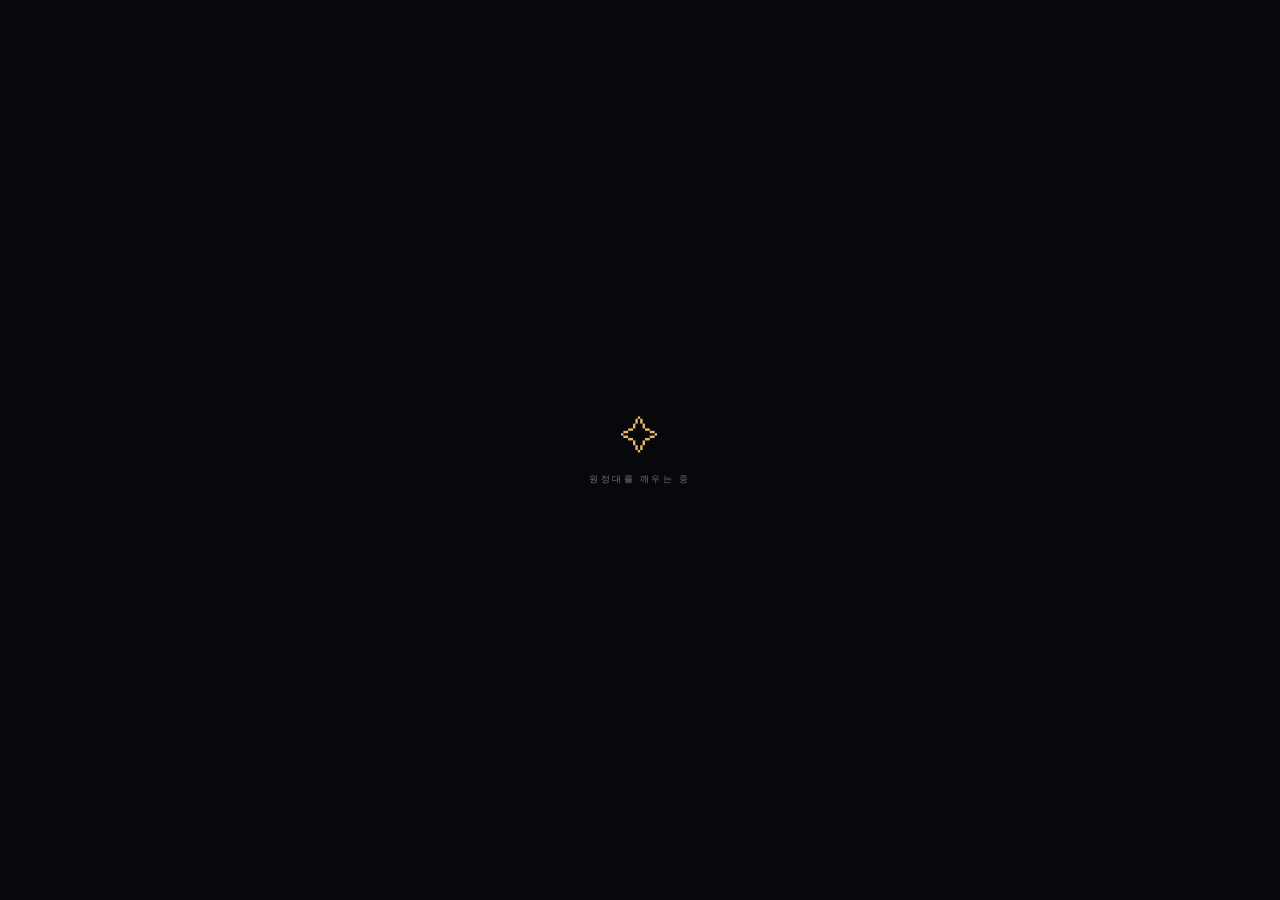
<file: index.html>
<!DOCTYPE html>
<html lang="ko">
<head>
  <meta charset="utf-8">
  <meta name="viewport" content="width=device-width, initial-scale=1, viewport-fit=cover, user-scalable=no">
  <meta name="theme-color" content="#08070c">
  <meta name="description" content="Aetherborne: Warband — 12 races, 12 base classes and specialist kits in a tile-based dungeon crawl with 6v6 turn-based combat.">
  <title>Aetherborne · Warband</title>
  <link rel="icon" href="data:,">
  <link rel="stylesheet" href="css/warband.css?v=3">
</head>
<body>
  <div id="app">
    <div class="ambient" aria-hidden="true">
      <div class="ambient-moon"></div>
      <div class="ambient-tower"></div>
      <div class="ambient-ridge"></div>
      <div class="ambient-embers" id="ambient-embers"></div>
      <div class="ambient-grain"></div>
    </div>

    <!-- ============================== TITLE ============================== -->
    <section id="screen-title" class="screen screen-title is-active" aria-label="Aetherborne Warband title">
      <header class="title-top">
        <div class="brand-mark"><span>✧</span> OMGITHUB ORIGINAL</div>
        <div class="title-top-actions">
          <button class="icon-btn" id="btn-sound" aria-label="Toggle sound" title="사운드">◖))</button>
          <a class="legacy-link" href="aetherborne.html" title="기존 Aetherborne 액션 모드">LEGACY ASCENT ↗</a>
        </div>
      </header>

      <main class="title-main">
        <div class="title-copy">
          <p class="eyebrow">TACTICAL DESCENT · 6 v 6</p>
          <h1 class="game-title">AETHER<span>BORNE</span></h1>
          <div class="title-rule"><span></span><em>W A R B A N D</em><span></span></div>
          <p class="title-blurb">
            열두 종족, 열두 기본 클래스, 그리고 그 위에 새겨지는 전문 키트.
            타일로 된 탑의 심장을 걸어 내려가며, 여섯 명의 원정대와 여섯 명의 공허 존재가
            턴을 주고받는 전장을 만드세요.
          </p>
          <div class="title-actions">
            <button class="btn btn-primary btn-large" id="btn-new" aria-label="Play">새 원정대 결성</button>
            <button class="btn btn-secondary btn-large" id="btn-continue" disabled>원정 계속</button>
            <button class="btn btn-ghost" id="btn-manual">전장 안내서</button>
          </div>
          <div class="title-features">
            <span><b>12</b> 종족</span>
            <span><b>12</b> 기본 클래스</span>
            <span><b>12</b> 대표 키트</span>
            <span><b>6 v 6</b> 턴제 전투</span>
          </div>
          <p class="title-note" id="title-note">탑은 아직 다음 원정대를 기다리고 있습니다.</p>
        </div>

        <aside class="title-preview" aria-label="Warband preview">
          <div class="preview-frame">
            <div class="preview-kicker">YOUR WARBAND</div>
            <div class="preview-sigils" id="title-sigils"></div>
            <div class="preview-caption">
              <b>여섯 개의 선택</b>
              <span>종족은 클래스를 막지 않습니다. 다만 능력치의 결이 효율을 바꿉니다.</span>
            </div>
            <div class="preview-stamp">12 · 12 · 12</div>
          </div>
          <div class="title-quote">“왕관은 정복자를 기다리지 않는다. 다음 걸음을 기다릴 뿐.”<span>— 길잡이의 서</span></div>
        </aside>
      </main>

      <footer class="title-footer">
        <span>WASD / 방향키 이동 · E 상호작용 · 1–4 전투 행동</span>
        <span>TOUCH READY</span>
        <span>v2.0 · WARBAND</span>
      </footer>
    </section>

    <!-- ============================== CREATION ============================== -->
    <section id="screen-create" class="screen screen-create" aria-label="Character creation">
      <header class="create-header">
        <div class="brand-small">AETHERBORNE <span>WARBAND</span></div>
        <div class="step-track" id="step-track"></div>
        <button class="icon-btn" id="btn-create-close" aria-label="Close creation">×</button>
      </header>

      <main class="create-layout">
        <div class="create-main">
          <div class="create-heading-wrap">
            <p class="eyebrow" id="create-eyebrow">STEP 01</p>
            <h2 id="create-heading">종족 선택</h2>
            <p id="create-sub">혈통은 능력치의 결을 정합니다. 어떤 클래스도 선택할 수 있습니다.</p>
          </div>
          <div id="create-grid" class="create-grid"></div>
          <div id="create-extra" class="create-extra"></div>
        </div>
        <aside class="detail-panel" id="create-detail" aria-live="polite"></aside>
      </main>

      <footer class="create-footer">
        <button id="btn-create-back" class="btn btn-ghost">이전</button>
        <div class="create-hint" id="create-hint"></div>
        <button id="btn-create-next" class="btn btn-primary">다음</button>
      </footer>
    </section>

    <!-- ============================== PARTY ============================== -->
    <section id="screen-party" class="screen screen-party" aria-label="Warband formation">
      <header class="party-header">
        <div class="brand-small">AETHERBORNE <span>WARBAND</span></div>
        <div class="party-count" id="party-count">0 / 6</div>
        <button class="icon-btn" id="btn-party-close" aria-label="Return to title">×</button>
      </header>

      <main class="party-layout">
        <section class="formation-panel">
          <div class="panel-heading">
            <p class="eyebrow">STEP 06 · PARTY PLACEMENT</p>
            <h2>원정대 배치</h2>
            <p>빈 슬롯을 눌러 대원을 모집하세요. 채워진 슬롯을 누른 뒤 다른 슬롯을 누르면 이동하거나 교체합니다.</p>
          </div>
          <div class="formation-board" id="formation-board"></div>
          <div class="formation-legend">
            <span><i class="dot dot-front"></i> 전열 · 근접 적의 우선 표적</span>
            <span><i class="dot dot-mid"></i> 중열 · 균형</span>
            <span><i class="dot dot-back"></i> 후열 · 근접 공격 회피</span>
          </div>
        </section>

        <aside class="party-side">
          <div class="panel-heading compact">
            <p class="eyebrow">MUSTER</p>
            <h2>대원 명부</h2>
          </div>
          <div class="party-roster" id="party-roster"></div>
          <div class="party-detail" id="party-detail"></div>
        </aside>
      </main>

      <footer class="party-footer">
        <button class="btn btn-ghost" id="btn-party-back">처음으로</button>
        <div class="party-footer-actions">
          <button class="btn btn-secondary" id="btn-autofill">용병으로 채우기</button>
          <button class="btn btn-secondary" id="btn-recruit">대원 모집</button>
          <button class="btn btn-primary" id="btn-begin">던전 진입</button>
        </div>
      </footer>
    </section>

    <!-- ============================== DUNGEON ============================== -->
    <section id="screen-dungeon" class="screen screen-dungeon" aria-label="Dungeon exploration">
      <div class="dungeon-shell">
        <header class="dungeon-top">
          <div class="dungeon-floor">
            <p class="eyebrow" id="dungeon-floor-kicker">FLOOR 01</p>
            <h2 id="dungeon-floor-name">잿빛 금고</h2>
            <p id="dungeon-floor-desc">식은 화로와 부서진 사슬이 늘어선 첫 번째 층.</p>
          </div>
          <div class="dungeon-objective">
            <span class="objective-label">목표</span>
            <b id="dungeon-objective">조우 3 / 3</b>
          </div>
          <div class="dungeon-resources">
            <span class="resource"><b id="dungeon-gold">0</b> 금화</span>
            <span class="resource"><b id="dungeon-potions">2</b> 회복약</span>
            <button class="icon-btn small" id="btn-dungeon-manual" aria-label="Field manual">?</button>
            <button class="icon-btn small" id="btn-abandon" aria-label="Abandon run">×</button>
          </div>
        </header>

        <div class="dungeon-stage" id="dungeon-stage">
          <canvas id="dungeon-canvas" aria-label="Tile dungeon map"></canvas>
          <div class="dungeon-vignette" aria-hidden="true"></div>
          <div class="dungeon-toast hidden" id="dungeon-toast"></div>
          <div class="dungeon-legend">
            <span><i class="legend-dot legend-encounter"></i> 조우</span>
            <span><i class="legend-dot legend-chest"></i> 보물</span>
            <span><i class="legend-dot legend-shrine"></i> 성소</span>
            <span><i class="legend-dot legend-stairs"></i> 계단</span>
          </div>
          <div class="minimap-wrap">
            <canvas id="minimap" width="150" height="104" aria-label="Minimap"></canvas>
            <span id="minimap-label">FLOOR 1</span>
          </div>
          <div class="dungeon-controls" id="dungeon-controls">
            <div class="dpad">
              <button class="dpad-btn up" data-dir="up" aria-label="Move up">▲</button>
              <button class="dpad-btn left" data-dir="left" aria-label="Move left">◀</button>
              <button class="dpad-btn down" data-dir="down" aria-label="Move down">▼</button>
              <button class="dpad-btn right" data-dir="right" aria-label="Move right">▶</button>
            </div>
            <button class="interact-btn" id="btn-interact" aria-label="Interact">E<small>상호작용</small></button>
          </div>
        </div>

        <footer class="party-bar" id="party-bar" aria-label="Party status"></footer>
      </div>
    </section>

    <!-- ============================== BATTLE ============================== -->
    <section id="screen-battle" class="screen screen-battle" aria-label="Turn-based battle">
      <div class="battle-shell">
        <header class="battle-top">
          <div class="battle-round-box"><span>ROUND</span><b id="battle-round">1</b></div>
          <div class="turn-order-wrap">
            <span class="turn-label">TURN ORDER</span>
            <div class="turn-order" id="turn-order"></div>
          </div>
          <div class="battle-top-actions">
            <button class="icon-btn small" id="btn-battle-manual" aria-label="Field manual">?</button>
            <button class="icon-btn small" id="btn-battle-log" aria-label="Toggle log">≡</button>
          </div>
        </header>

        <main class="battlefield">
          <section class="battle-side allies-side">
            <div class="side-label"><span>YOUR WARBAND</span><b>아군</b></div>
            <div class="unit-grid" id="ally-units"></div>
          </section>

          <div class="battle-center">
            <div class="battle-round-banner" id="round-banner">ROUND 1</div>
            <div class="battle-message" id="battle-message">전투 준비</div>
            <div class="battle-fx" id="battle-fx" aria-hidden="true"></div>
          </div>

          <section class="battle-side enemies-side">
            <div class="side-label"><span>HOLLOWED</span><b>적군</b></div>
            <div class="unit-grid" id="enemy-units"></div>
          </section>
        </main>

        <footer class="battle-bottom">
          <div class="active-card" id="active-card"></div>
          <div class="action-panel" id="action-panel"></div>
          <div class="battle-log" id="battle-log" aria-live="polite"></div>
        </footer>
      </div>
    </section>

    <!-- ============================== OVERLAY / TOASTS ============================== -->
    <div id="overlay" class="overlay hidden" role="dialog" aria-modal="true">
      <div class="overlay-card" id="overlay-card"></div>
    </div>
    <div id="toasts" class="toasts" aria-live="polite"></div>

    <div id="boot" class="boot">
      <div class="boot-mark">✧</div>
      <p>원정대를 깨우는 중</p>
    </div>
  </div>

  <script type="module" src="js/warband/main.js"></script>
</body>
</html>
</file>
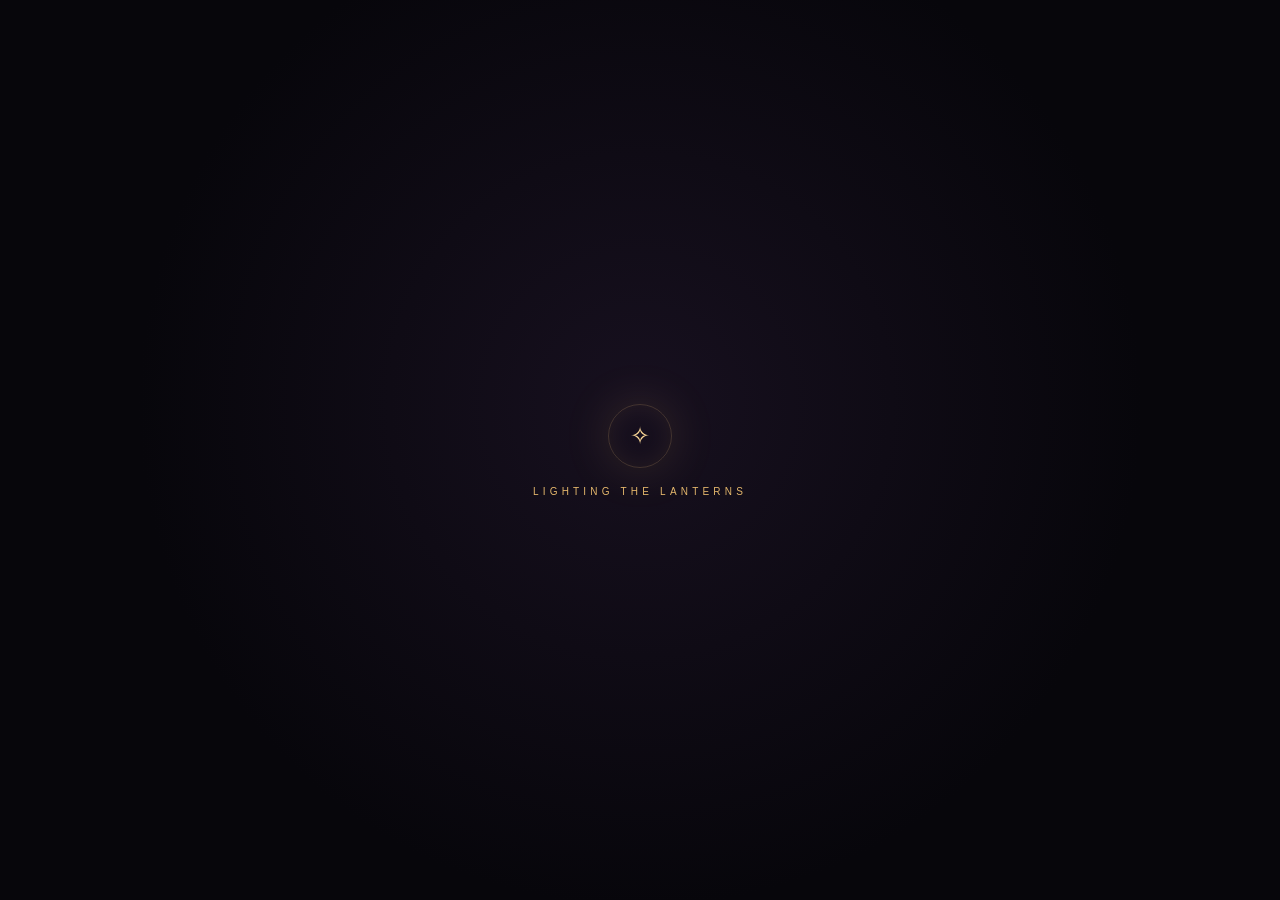
<file: aetherborne.html>
<!DOCTYPE html>
<html lang="en">
<head>
  <meta charset="utf-8">
  <meta name="viewport" content="width=device-width, initial-scale=1, viewport-fit=cover, user-scalable=no">
  <meta name="theme-color" content="#08070c">
  <meta name="description" content="Aetherborne: The Hollow Crown — a hand-crafted roguelite action RPG about climbing a haunted fantasy tower.">
  <link rel="icon" href="data:,">
  <title>Aetherborne · The Hollow Crown</title>
  <link rel="stylesheet" href="css/style.css?v=1">
</head>
<body>
  <div id="game-root">
    <canvas id="game-canvas" aria-label="Aetherborne game area"></canvas>
    <div id="world-fx" aria-hidden="true">
      <div id="vignette"></div>
      <div id="damage-flash"></div>
    </div>

    <div id="hud" class="hidden" aria-live="polite">
      <div class="hud-top">
        <div class="hunter-hud">
          <div class="rank-seal" id="hud-rank">D</div>
          <div class="hunter-vitals">
            <div class="hunter-line">
              <span class="hunter-name" id="hud-hunter-name">Lyra Vane</span>
              <span class="hunter-tag">HUNTER LICENSE</span>
            </div>
            <div class="bar hp-bar" title="Health">
              <div class="bar-fill" id="hp-fill"></div>
              <div class="bar-chips" id="hp-chips"></div>
              <span class="bar-text" id="hp-text">100 / 100</span>
            </div>
            <div class="bar aether-bar" title="Aether">
              <div class="bar-fill" id="aether-fill"></div>
              <span class="bar-text" id="aether-text">60 / 60</span>
            </div>
            <div class="boon-strip" id="boon-strip"></div>
          </div>
        </div>

        <div class="floor-hud">
          <div class="floor-kicker">ASCENSION</div>
          <div class="floor-number" id="floor-number">FLOOR 01</div>
          <div class="floor-theme" id="floor-theme">The Cinder Vaults</div>
          <div class="seal-track"><div class="seal-fill" id="seal-fill"></div></div>
          <div class="seal-text" id="seal-text">SEAL 0 / 3</div>
        </div>

        <div class="hud-right">
          <div class="shard-balance"><span class="shard-glyph">✧</span><span id="shard-count">0</span><span class="shard-label">SHARDS</span></div>
          <div class="map-wrap">
            <canvas id="minimap" width="164" height="128" aria-label="Floor map"></canvas>
            <div class="map-room-name" id="map-room-name">Threshold</div>
          </div>
        </div>
      </div>

      <div id="boss-hud" class="boss-hud hidden">
        <div class="boss-identity">
          <span class="boss-kicker">GUARDIAN</span>
          <span class="boss-name" id="boss-name">The Ashen Warden</span>
        </div>
        <div class="boss-bar"><div id="boss-fill"></div><div id="boss-delayed"></div></div>
        <div class="boss-phase" id="boss-phase">PHASE I</div>
      </div>

      <div class="contract-chip" id="contract-chip">
        <span class="contract-mark">✦</span>
        <div>
          <span class="contract-label">ACTIVE CONTRACT</span>
          <span class="contract-title" id="contract-title">Cull the Hollow</span>
        </div>
        <span class="contract-progress" id="contract-progress">0 / 12</span>
      </div>

      <div class="toast-stack" id="toasts"></div>

      <div class="interact-prompt hidden" id="interact-prompt">
        <span class="keycap" id="interact-key">E</span>
        <span id="interact-text">Open</span>
      </div>

      <div class="ability-bar" id="ability-bar">
        <div class="ability" data-ability="attack"><span class="ability-icon">⚔</span><span class="ability-name">STRIKE</span><span class="ability-key">LMB</span></div>
        <div class="ability" data-ability="dash"><span class="ability-icon">➤</span><span class="ability-name">DASH</span><span class="ability-key">SPACE</span><div class="cooldown-mask" id="dash-cd"></div></div>
        <div class="ability" data-ability="lance"><span class="ability-icon">✦</span><span class="ability-name">LANCE</span><span class="ability-key">RMB</span><div class="cooldown-mask" id="lance-cd"></div></div>
        <div class="ability" data-ability="nova"><span class="ability-icon">☄</span><span class="ability-name">NOVA</span><span class="ability-key">Q</span><div class="cooldown-mask" id="nova-cd"></div></div>
        <div class="ability" data-ability="interact"><span class="ability-icon">◈</span><span class="ability-name">USE</span><span class="ability-key">E</span></div>
      </div>

      <button class="icon-button pause-button" data-action="pause" aria-label="Pause game">Ⅱ</button>

      <div class="touch-controls" id="touch-controls" aria-hidden="false">
        <div class="joystick-zone" id="joystick-zone">
          <div class="joystick-ring"><div class="joystick-knob" id="joystick-knob"></div></div>
          <span class="joystick-hint">MOVE</span>
        </div>
        <div class="touch-buttons">
          <button class="touch-btn touch-nova" data-touch="nova" aria-label="Aether Nova">☄</button>
          <button class="touch-btn touch-lance" data-touch="lance" aria-label="Aether Lance">✦</button>
          <button class="touch-btn touch-dash" data-touch="dash" aria-label="Dash">➤</button>
          <button class="touch-btn touch-attack" data-touch="attack" aria-label="Attack">⚔</button>
          <button class="touch-btn touch-interact" data-touch="interact" aria-label="Interact">◈</button>
        </div>
      </div>
    </div>

    <section id="title-screen" class="screen title-screen">
      <div class="title-grain" aria-hidden="true"></div>
      <header class="title-topbar">
        <div class="brand-mark"><span>✧</span> OMGITHUB ORIGINAL</div>
        <div class="title-tools">
          <button class="icon-button" data-action="toggle-sound" id="sound-toggle-title" aria-label="Toggle sound">◖))</button>
        </div>
      </header>

      <div class="title-layout">
        <div class="title-copy">
          <p class="eyebrow">A ROGUELITE ACTION RPG</p>
          <h1 class="game-title">AETHER<span>BORNE</span></h1>
          <div class="title-rule"><span></span><em>THE HOLLOW CROWN</em><span></span></div>
          <p class="title-blurb">The tower has swallowed a thousand hunters. Its crown is still hungry. Climb as Lyra Vane, forge a hunter’s license, and carve a path through floors that never repeat.</p>
          <div class="title-actions">
            <button class="primary-button" data-action="quickplay">Play</button>
            <button class="secondary-button" data-action="open-hub">Hunter’s Sanctum</button>
          </div>
          <p class="continue-line" id="continue-line">Begin a new ascent at Floor 1.</p>
          <div class="control-hints">
            <span><b>WASD</b> move</span><span><b>MOUSE</b> aim &amp; strike</span><span><b>SPACE</b> dash</span><span><b>Q</b> nova</span>
          </div>
        </div>
        <div class="title-scroll">
          <div class="license-preview" id="title-license">
            <div class="license-topline"><span>HUNTER’S LICENSE</span><span>HV-0713</span></div>
            <div class="license-body">
              <div class="license-seal" id="title-rank-seal">D</div>
              <div>
                <h2>LYRA VANE</h2>
                <p>Last licensed hunter of the Low Ward.</p>
              </div>
            </div>
            <div class="license-stats">
              <span><b id="title-checkpoint">01</b> checkpoint</span>
              <span><b id="title-runs">0</b> ascents</span>
              <span><b id="title-bosses">0</b> guardians</span>
            </div>
            <div class="license-rune">✧</div>
          </div>
          <div class="title-aside">“There is no summit. Only the next door.”<span>— Wayfarer’s Creed</span></div>
        </div>
      </div>

      <footer class="title-footer">
        <span>MOUSE + KEYBOARD · TOUCH SUPPORTED</span>
        <span>ESC TO PAUSE</span>
        <span>v1.0 · THE FIRST ASCENT</span>
      </footer>
    </section>

    <section id="hub-screen" class="screen hub-screen hidden" aria-label="Hunter's Sanctum">
      <div class="hub-shell">
        <header class="hub-header">
          <div class="hub-brand">
            <span class="brand-glyph">✧</span>
            <div><h2>THE WAYFARER’S REST</h2><p>Sanctum above the first seal</p></div>
          </div>
          <div class="hub-currency"><span>✧</span><b id="hub-shards">0</b><em>AETHER SHARDS</em></div>
          <button class="icon-button" data-action="close-hub" aria-label="Close sanctum">×</button>
        </header>

        <div class="hub-layout">
          <aside class="hunter-card" id="hunter-card">
            <div class="hunter-portrait">
              <div class="portrait-moon"></div>
              <div class="portrait-silhouette"><i></i><b></b><span></span></div>
              <div class="portrait-rank" id="hub-rank-seal">D</div>
            </div>
            <div class="hunter-card-body">
              <span class="card-kicker">LICENSED HUNTER</span>
              <h3>Lyra Vane</h3>
              <p id="hub-rank-title">Novice Hunter</p>
              <div class="xp-line"><div id="hub-xp-fill"></div></div>
              <div class="xp-labels"><span id="hub-xp-label">0 / 250 XP</span><span id="hub-rank-next">NEXT: C</span></div>
              <div class="hunter-mini-stats">
                <span><b id="hub-best">1</b>BEST FLOOR</span>
                <span><b id="hub-kills">0</b>DENIZENS</span>
                <span><b id="hub-bosses">0</b>GUARDIANS</span>
              </div>
            </div>
          </aside>

          <nav class="hub-nav" aria-label="Sanctum sections">
            <button data-hub-tab="descent" class="active">Descend</button>
            <button data-hub-tab="license">License</button>
            <button data-hub-tab="forge">Forge</button>
            <button data-hub-tab="contracts">Contracts</button>
            <button data-hub-tab="codex">Field Manual</button>
          </nav>

          <main class="hub-main" id="hub-content"></main>
        </div>
      </div>
    </section>

    <section id="boon-screen" class="screen overlay-screen hidden" aria-label="Choose an Aether Mark">
      <div class="boon-shell">
        <p class="eyebrow">THE TOWER OFFERS</p>
        <h2>Choose an Aether Mark</h2>
        <p class="boon-sub">Marks last until death. Stack them to define this ascent.</p>
        <div class="boon-cards" id="boon-cards"></div>
        <p class="boon-foot">AETHER MARK <span id="boon-count-label">I</span> · CHOOSE ONE</p>
      </div>
    </section>

    <section id="pause-screen" class="screen overlay-screen hidden" aria-label="Paused">
      <div class="pause-shell">
        <p class="eyebrow">THE TOWER WAITS</p>
        <h2>Ascent Paused</h2>
        <div class="pause-stats" id="pause-stats"></div>
        <div class="pause-settings">
          <button class="setting-row" data-action="toggle-sound"><span>Sound effects</span><b id="setting-sound">ON</b></button>
          <button class="setting-row" data-action="toggle-music"><span>Ambient score</span><b id="setting-music">ON</b></button>
          <button class="setting-row" data-action="toggle-shake"><span>Screen shake</span><b id="setting-shake">ON</b></button>
        </div>
        <div class="pause-actions">
          <button class="primary-button" data-action="resume">Resume</button>
          <button class="secondary-button" data-action="abandon">Return to Sanctum</button>
        </div>
        <p class="pause-note">Returning to the Sanctum banks your shards and contract progress, but ends this ascent.</p>
      </div>
    </section>

    <section id="result-screen" class="screen overlay-screen hidden" aria-label="Run result">
      <div class="result-shell">
        <p class="eyebrow" id="result-kicker">THE ASCENT ENDS</p>
        <h2 id="result-title">Fallen at Floor 3</h2>
        <p class="result-sub" id="result-sub">The tower keeps what it kills.</p>
        <div class="result-grid" id="result-grid"></div>
        <div class="result-columns" id="result-columns"></div>
        <div class="result-actions">
          <button class="primary-button" data-action="retry">Ascend Again</button>
          <button class="secondary-button" data-action="open-hub">Return to Sanctum</button>
        </div>
      </div>
    </section>

    <div id="tutorial" class="tutorial-card hidden">
      <div class="tutorial-top"><span>FIELD NOTES</span><button data-action="dismiss-tutorial" aria-label="Dismiss">×</button></div>
      <h3>Survive the first hall</h3>
      <div class="tutorial-grid">
        <div><b>WASD</b><span>Move through the hall.</span></div>
        <div><b>LMB</b><span>Strike with your blade. Hold to combo.</span></div>
        <div><b>SPACE</b><span>Dash through danger. Brief invulnerability.</span></div>
        <div><b>RMB / K</b><span>Aether Lance: a piercing ranged bolt.</span></div>
        <div><b>Q</b><span>Aether Nova: a close-range blast.</span></div>
        <div><b>E</b><span>Open hoards, shrines, and stair gates.</span></div>
      </div>
    </div>

    <div id="loading-screen">
      <div class="loading-mark">✧</div>
      <p>LIGHTING THE LANTERNS</p>
    </div>
  </div>
  <script type="module" src="js/main.js"></script>
</body>
</html>
</file>
<file: css/warband.css>
/* Aetherborne: Warband — tactical descent UI */
:root {
  --bg: #08070c;
  --bg-2: #0d0b13;
  --panel: #121019;
  --panel-2: #191522;
  --panel-3: #211a2b;
  --ink: #f2eadb;
  --ink-soft: #d6c9bc;
  --muted: #a79cae;
  --muted-2: #776d80;
  --gold: #e7b96a;
  --gold-bright: #f7d99a;
  --gold-dim: rgba(231, 185, 106, 0.16);
  --rose: #f07d8b;
  --rose-dim: rgba(240, 125, 139, 0.14);
  --teal: #79e0c0;
  --teal-dim: rgba(121, 224, 192, 0.12);
  --violet: #a997ff;
  --line: rgba(231, 185, 106, 0.18);
  --line-soft: rgba(255, 255, 255, 0.075);
  --shadow: 0 26px 90px rgba(0, 0, 0, 0.58);
  --font-display: "Palatino Linotype", "Book Antiqua", Georgia, "Noto Serif KR", serif;
  --font-ui: "Trebuchet MS", "Apple SD Gothic Neo", "Malgun Gothic", "Noto Sans KR", sans-serif;
}

* { box-sizing: border-box; }
html, body { height: 100%; margin: 0; }
body {
  background: var(--bg);
  color: var(--ink);
  font-family: var(--font-ui);
  overflow: hidden;
  -webkit-font-smoothing: antialiased;
  text-rendering: optimizeLegibility;
}
button, input { font: inherit; color: inherit; }
button { border: 0; background: none; cursor: pointer; }
button:disabled { cursor: not-allowed; }
a { color: inherit; }
h1, h2, h3, h4, p { margin: 0; }
::selection { background: rgba(231, 185, 106, 0.28); color: #fff; }
.hidden { display: none !important; }
.sr-only {
  position: absolute; width: 1px; height: 1px; padding: 0; margin: -1px;
  overflow: hidden; clip: rect(0, 0, 0, 0); white-space: nowrap; border: 0;
}

/* ---------- ambient backdrop ---------- */
.ambient {
  position: fixed;
  inset: 0;
  z-index: 0;
  overflow: hidden;
  pointer-events: none;
  background:
    radial-gradient(ellipse at 74% 8%, rgba(231, 185, 106, 0.11), transparent 42%),
    radial-gradient(ellipse at 18% 82%, rgba(111, 86, 176, 0.12), transparent 52%),
    linear-gradient(180deg, #0a0810 0%, #08070c 58%, #06050a 100%);
}
.ambient-moon {
  position: absolute;
  top: -8vh;
  right: 12vw;
  width: 28vw;
  height: 28vw;
  min-width: 250px;
  min-height: 250px;
  border-radius: 50%;
  background: radial-gradient(circle at 38% 36%, rgba(255, 236, 199, 0.42), rgba(231, 185, 106, 0.1) 38%, transparent 68%);
  filter: blur(8px);
  opacity: 0.7;
}
.ambient-tower {
  position: absolute;
  left: 50%;
  bottom: -2vh;
  width: min(44vw, 560px);
  height: 88vh;
  transform: translateX(-50%);
  background: linear-gradient(180deg, rgba(40, 30, 52, 0.62), rgba(13, 11, 19, 0.92) 72%);
  clip-path: polygon(42% 0, 58% 0, 58% 7%, 66% 7%, 66% 16%, 74% 16%, 74% 31%, 82% 31%, 82% 48%, 92% 48%, 92% 100%, 8% 100%, 8% 48%, 18% 48%, 18% 31%, 26% 31%, 26% 16%, 34% 16%, 34% 7%, 42% 7%);
  opacity: 0.5;
  filter: drop-shadow(0 0 70px rgba(231, 185, 106, 0.06));
}
.ambient-tower::before {
  content: "";
  position: absolute;
  inset: 0;
  background: repeating-linear-gradient(90deg, transparent 0 28px, rgba(255, 255, 255, 0.028) 28px 29px);
}
.ambient-ridge {
  position: absolute;
  left: -5%;
  right: -5%;
  bottom: -4vh;
  height: 30vh;
  background: linear-gradient(180deg, transparent, rgba(5, 4, 9, 0.92) 42%);
  clip-path: polygon(0 56%, 12% 44%, 20% 54%, 31% 30%, 44% 52%, 54% 38%, 67% 55%, 79% 33%, 91% 52%, 100% 42%, 100% 100%, 0 100%);
}
.ambient-embers { position: absolute; inset: 0; }
.ember {
  position: absolute;
  bottom: -10px;
  width: 3px;
  height: 3px;
  border-radius: 50%;
  background: var(--gold-bright);
  box-shadow: 0 0 8px rgba(247, 217, 154, 0.8);
  opacity: 0;
  animation: emberFloat linear infinite;
}
@keyframes emberFloat {
  0% { transform: translate3d(0, 0, 0) scale(0.6); opacity: 0; }
  12% { opacity: 0.55; }
  70% { opacity: 0.25; }
  100% { transform: translate3d(var(--drift, 30px), -86vh, 0) scale(1.15); opacity: 0; }
}
.ambient-grain {
  position: absolute;
  inset: 0;
  opacity: 0.28;
  background-image:
    repeating-radial-gradient(circle at 17% 32%, rgba(255, 255, 255, 0.035) 0 1px, transparent 1px 4px),
    repeating-radial-gradient(circle at 71% 64%, rgba(255, 255, 255, 0.025) 0 1px, transparent 1px 5px);
  mix-blend-mode: overlay;
}

/* ---------- screens ---------- */
.screen {
  position: fixed;
  inset: 0;
  z-index: 2;
  display: none;
  flex-direction: column;
  overflow: hidden;
}
.screen.is-active { display: flex; animation: screenIn 0.38s ease both; }
@keyframes screenIn {
  from { opacity: 0; transform: translateY(6px); }
  to { opacity: 1; transform: translateY(0); }
}

/* ---------- typography / common ---------- */
.eyebrow {
  font-size: 0.66rem;
  letter-spacing: 0.28em;
  text-transform: uppercase;
  color: var(--gold);
  font-weight: 700;
}
.brand-mark, .brand-small {
  font-size: 0.64rem;
  letter-spacing: 0.22em;
  color: var(--muted);
  text-transform: uppercase;
  display: flex;
  align-items: center;
  gap: 8px;
}
.brand-mark span { color: var(--gold); font-size: 1rem; }
.brand-small { color: var(--ink-soft); }
.brand-small span { color: var(--gold); margin-left: 4px; }

.icon-btn {
  width: 38px;
  height: 38px;
  border: 1px solid var(--line-soft);
  border-radius: 50%;
  display: inline-grid;
  place-items: center;
  color: var(--ink-soft);
  background: rgba(18, 16, 25, 0.6);
  transition: border-color 0.2s, color 0.2s, background 0.2s;
}
.icon-btn:hover { border-color: var(--gold); color: var(--gold-bright); background: rgba(231, 185, 106, 0.08); }
.icon-btn.small { width: 32px; height: 32px; font-size: 0.82rem; }

.btn {
  position: relative;
  display: inline-flex;
  align-items: center;
  justify-content: center;
  gap: 8px;
  padding: 11px 20px;
  min-height: 42px;
  border: 1px solid var(--line);
  border-radius: 2px;
  background: rgba(18, 16, 25, 0.72);
  color: var(--ink-soft);
  letter-spacing: 0.04em;
  font-size: 0.82rem;
  transition: transform 0.16s ease, border-color 0.2s, background 0.2s, color 0.2s;
}
.btn:hover:not(:disabled) { transform: translateY(-1px); border-color: rgba(231, 185, 106, 0.55); color: var(--gold-bright); }
.btn:active:not(:disabled) { transform: translateY(0); }
.btn:disabled { opacity: 0.32; }
.btn-primary {
  background: linear-gradient(135deg, #f1cc86, #c9964e);
  border-color: #f4d89e;
  color: #21160a;
  font-weight: 800;
  box-shadow: 0 10px 28px rgba(231, 185, 106, 0.16);
}
.btn-primary:hover:not(:disabled) { background: linear-gradient(135deg, #ffe2a4, #dba95d); color: #1a1005; }
.btn-secondary { border-color: rgba(231, 185, 106, 0.32); color: var(--gold-bright); }
.btn-ghost { border-color: transparent; color: var(--muted); background: transparent; }
.btn-ghost:hover:not(:disabled) { color: var(--gold-bright); background: rgba(231, 185, 106, 0.06); }
.btn-large { padding: 14px 26px; min-height: 50px; font-size: 0.92rem; }

/* ---------- title ---------- */
.screen-title { justify-content: space-between; }
.title-top {
  position: relative;
  z-index: 2;
  display: flex;
  align-items: center;
  justify-content: space-between;
  padding: 26px clamp(20px, 5vw, 72px);
}
.title-top-actions { display: flex; align-items: center; gap: 18px; }
.legacy-link {
  font-size: 0.58rem;
  letter-spacing: 0.18em;
  color: var(--muted-2);
  text-decoration: none;
  border-bottom: 1px solid transparent;
  transition: color 0.2s, border-color 0.2s;
}
.legacy-link:hover { color: var(--gold); border-color: var(--gold); }
.title-main {
  position: relative;
  z-index: 2;
  width: 100%;
  max-width: 1540px;
  margin: 0 auto;
  padding: 1vh clamp(20px, 6vw, 96px) 2vh;
  display: grid;
  grid-template-columns: minmax(0, 1.25fr) minmax(300px, 0.75fr);
  align-items: center;
  gap: clamp(24px, 5vw, 80px);
  flex: 1;
  min-height: 0;
}
.title-copy { max-width: 780px; }
.game-title {
  margin: 12px 0 2px;
  font-family: var(--font-display);
  font-size: clamp(3.6rem, 8.6vw, 9.2rem);
  line-height: 0.84;
  letter-spacing: 0.035em;
  font-weight: 400;
  color: var(--ink);
  text-shadow: 0 0 60px rgba(231, 185, 106, 0.13);
}
.game-title span { color: var(--gold); }
.title-rule {
  display: flex;
  align-items: center;
  gap: 14px;
  margin: 16px 0 24px;
  max-width: 520px;
}
.title-rule span { height: 1px; flex: 1; background: linear-gradient(90deg, transparent, var(--line)); }
.title-rule span:last-child { background: linear-gradient(90deg, var(--line), transparent); }
.title-rule em {
  font-family: var(--font-display);
  font-style: normal;
  font-size: 0.84rem;
  letter-spacing: 0.38em;
  color: var(--gold);
}
.title-blurb {
  max-width: 650px;
  color: var(--muted);
  font-size: clamp(0.86rem, 1.05vw, 1rem);
  line-height: 1.9;
  word-break: keep-all;
}
.title-actions { display: flex; flex-wrap: wrap; gap: 12px; margin: 30px 0 24px; align-items: center; }
.title-features {
  display: flex;
  flex-wrap: wrap;
  gap: 8px 24px;
  padding-top: 20px;
  border-top: 1px solid var(--line-soft);
  max-width: 660px;
}
.title-features span { font-size: 0.68rem; letter-spacing: 0.08em; color: var(--muted-2); }
.title-features b { color: var(--gold-bright); font-size: 0.9rem; margin-right: 4px; }
.title-note { margin-top: 14px; font-size: 0.7rem; color: var(--muted-2); }

.title-preview { display: flex; flex-direction: column; gap: 22px; }
.preview-frame {
  position: relative;
  padding: 26px 26px 22px;
  border: 1px solid var(--line);
  background:
    linear-gradient(160deg, rgba(34, 28, 44, 0.74), rgba(13, 11, 19, 0.86)),
    repeating-linear-gradient(0deg, transparent 0 30px, rgba(255, 255, 255, 0.02) 30px 31px);
  box-shadow: var(--shadow);
  clip-path: polygon(0 12px, 12px 0, calc(100% - 12px) 0, 100% 12px, 100% calc(100% - 12px), calc(100% - 12px) 100%, 12px 100%, 0 calc(100% - 12px));
}
.preview-frame::before {
  content: "";
  position: absolute;
  inset: 8px;
  border: 1px solid rgba(231, 185, 106, 0.08);
  pointer-events: none;
}
.preview-kicker { font-size: 0.58rem; letter-spacing: 0.26em; color: var(--gold); }
.preview-sigils { display: grid; grid-template-columns: repeat(3, 1fr); gap: 12px; margin: 22px 0 24px; }
.preview-sigil {
  aspect-ratio: 1;
  border: 1px solid var(--line-soft);
  border-radius: 50%;
  display: grid;
  place-items: center;
  font-size: 1.5rem;
  color: var(--gold-bright);
  background: radial-gradient(circle at 34% 28%, rgba(231, 185, 106, 0.14), rgba(18, 16, 25, 0.4) 62%);
  box-shadow: inset 0 0 24px rgba(0, 0, 0, 0.35);
  position: relative;
}
.preview-sigil::after {
  content: attr(data-label);
  position: absolute;
  bottom: -15px;
  font-size: 0.44rem;
  letter-spacing: 0.08em;
  color: var(--muted-2);
  white-space: nowrap;
}
.preview-caption { display: flex; flex-direction: column; gap: 5px; }
.preview-caption b { font-family: var(--font-display); font-size: 1.15rem; font-weight: 400; color: var(--ink); }
.preview-caption span { color: var(--muted); font-size: 0.72rem; line-height: 1.65; word-break: keep-all; }
.preview-stamp {
  margin-top: 22px;
  padding-top: 12px;
  border-top: 1px solid var(--line-soft);
  font-size: 0.54rem;
  letter-spacing: 0.34em;
  color: var(--muted-2);
  text-align: right;
}
.title-quote {
  padding-left: 16px;
  border-left: 1px solid var(--line);
  color: var(--muted);
  font-family: var(--font-display);
  font-size: 0.9rem;
  line-height: 1.7;
  display: flex;
  flex-direction: column;
  gap: 8px;
}
.title-quote span { font-family: var(--font-ui); font-size: 0.6rem; letter-spacing: 0.12em; color: var(--muted-2); }
.title-footer {
  position: relative;
  z-index: 2;
  display: flex;
  justify-content: space-between;
  gap: 16px;
  padding: 18px clamp(20px, 5vw, 72px) calc(18px + env(safe-area-inset-bottom));
  border-top: 1px solid var(--line-soft);
  font-size: 0.56rem;
  letter-spacing: 0.14em;
  color: var(--muted-2);
}

/* ---------- creation ---------- */
.screen-create { background: linear-gradient(180deg, rgba(8, 7, 12, 0.42), rgba(8, 7, 12, 0.86)); }
.create-header, .party-header {
  display: grid;
  grid-template-columns: 1fr auto 1fr;
  align-items: center;
  gap: 18px;
  padding: 18px clamp(18px, 4vw, 54px);
  border-bottom: 1px solid var(--line-soft);
  background: rgba(9, 8, 14, 0.5);
  backdrop-filter: blur(14px);
}
.create-header .icon-btn, .party-header .icon-btn { justify-self: end; }
.step-track { display: flex; align-items: center; gap: 4px; flex-wrap: wrap; justify-content: center; }
.step-chip {
  display: flex;
  align-items: center;
  gap: 6px;
  padding: 4px 8px;
  border: 1px solid transparent;
  border-radius: 20px;
  font-size: 0.58rem;
  color: var(--muted-2);
  letter-spacing: 0.06em;
  white-space: nowrap;
}
.step-chip b {
  width: 18px;
  height: 18px;
  border-radius: 50%;
  display: grid;
  place-items: center;
  border: 1px solid var(--line-soft);
  font-size: 0.55rem;
}
.step-chip.is-active { border-color: var(--line); color: var(--gold-bright); background: rgba(231, 185, 106, 0.07); }
.step-chip.is-active b { border-color: var(--gold); background: var(--gold); color: #1c1308; }
.step-chip.is-done { color: var(--teal); }
.step-chip.is-done b { border-color: var(--teal); color: var(--teal); }

.create-layout {
  flex: 1;
  min-height: 0;
  display: grid;
  grid-template-columns: minmax(0, 1fr) minmax(320px, 420px);
  gap: clamp(18px, 2.6vw, 38px);
  padding: clamp(16px, 2.4vw, 34px) clamp(18px, 4vw, 54px);
}
.create-main { min-height: 0; overflow-y: auto; padding-right: 6px; scrollbar-width: thin; scrollbar-color: var(--line) transparent; }
.create-main::-webkit-scrollbar { width: 6px; }
.create-main::-webkit-scrollbar-thumb { background: var(--line); border-radius: 4px; }
.create-heading-wrap { margin-bottom: 22px; }
.create-heading-wrap h2 { margin: 8px 0 8px; font-family: var(--font-display); font-size: clamp(1.7rem, 3vw, 2.6rem); font-weight: 400; letter-spacing: 0.01em; }
.create-heading-wrap p:last-child { color: var(--muted); font-size: 0.8rem; line-height: 1.7; max-width: 720px; word-break: keep-all; }
.create-grid { display: grid; grid-template-columns: repeat(auto-fill, minmax(205px, 1fr)); gap: 10px; }
.option-card {
  position: relative;
  text-align: left;
  padding: 14px 14px 13px;
  min-height: 148px;
  border: 1px solid var(--line-soft);
  border-radius: 5px;
  background:
    linear-gradient(150deg, rgba(32, 26, 43, 0.66), rgba(14, 12, 21, 0.72));
  transition: border-color 0.18s, transform 0.18s, background 0.18s, box-shadow 0.18s;
  overflow: hidden;
}
.option-card::before {
  content: "";
  position: absolute;
  inset: 0;
  background: radial-gradient(circle at 15% 0%, var(--card-glow, rgba(231, 185, 106, 0.1)), transparent 48%);
  opacity: 0.8;
  pointer-events: none;
}
.option-card:hover { transform: translateY(-2px); border-color: rgba(231, 185, 106, 0.42); }
.option-card.is-selected {
  border-color: var(--gold);
  box-shadow: inset 0 0 0 1px rgba(231, 185, 106, 0.42), 0 10px 30px rgba(0, 0, 0, 0.26);
  background: linear-gradient(150deg, rgba(48, 38, 55, 0.9), rgba(20, 16, 27, 0.92));
}
.option-card.is-locked { opacity: 0.46; cursor: not-allowed; }
.option-card.is-locked:hover { transform: none; border-color: var(--line-soft); }
.option-top { display: flex; align-items: flex-start; gap: 11px; position: relative; }
.option-glyph {
  flex: 0 0 42px;
  width: 42px;
  height: 42px;
  border-radius: 50%;
  display: grid;
  place-items: center;
  font-size: 1.2rem;
  border: 1px solid color-mix(in srgb, var(--card-color, var(--gold)) 44%, transparent);
  background: radial-gradient(circle at 32% 26%, color-mix(in srgb, var(--card-color, var(--gold)) 22%, transparent), rgba(8, 7, 12, 0.5));
  color: var(--card-color, var(--gold-bright));
  box-shadow: inset 0 0 16px rgba(0, 0, 0, 0.34);
}
.option-name { font-family: var(--font-display); font-size: 1.04rem; line-height: 1.2; color: var(--ink); }
.option-english { display: block; font-family: var(--font-ui); font-size: 0.54rem; letter-spacing: 0.15em; color: var(--muted-2); text-transform: uppercase; margin-top: 3px; }
.option-role { margin-top: 3px; font-size: 0.6rem; letter-spacing: 0.06em; color: var(--gold); }
.option-desc {
  position: relative;
  margin-top: 11px;
  color: var(--muted);
  font-size: 0.68rem;
  line-height: 1.58;
  word-break: keep-all;
  display: -webkit-box;
  -webkit-line-clamp: 3;
  -webkit-box-orient: vertical;
  overflow: hidden;
}
.option-tags { display: flex; flex-wrap: wrap; gap: 4px; margin-top: 9px; position: relative; }
.mini-tag {
  font-size: 0.54rem;
  padding: 2px 6px;
  border: 1px solid var(--line-soft);
  border-radius: 20px;
  color: var(--muted);
  background: rgba(255, 255, 255, 0.025);
}
.mini-tag.gold { color: var(--gold); border-color: rgba(231, 185, 106, 0.24); }
.mini-tag.teal { color: var(--teal); border-color: rgba(121, 224, 192, 0.2); }
.lock-badge {
  position: absolute;
  top: 10px;
  right: 10px;
  font-size: 0.48rem;
  letter-spacing: 0.1em;
  color: var(--muted-2);
  border: 1px solid var(--line-soft);
  padding: 2px 5px;
  border-radius: 2px;
}
.selected-mark {
  position: absolute;
  top: 10px;
  right: 10px;
  width: 18px;
  height: 18px;
  border-radius: 50%;
  display: grid;
  place-items: center;
  background: var(--gold);
  color: #1c1308;
  font-size: 0.58rem;
  font-weight: 800;
}

.detail-panel {
  min-height: 0;
  overflow-y: auto;
  border: 1px solid var(--line);
  border-radius: 6px;
  background:
    linear-gradient(160deg, rgba(29, 24, 39, 0.82), rgba(11, 9, 17, 0.9)),
    repeating-linear-gradient(0deg, transparent 0 34px, rgba(255, 255, 255, 0.018) 34px 35px);
  box-shadow: var(--shadow);
  padding: 22px;
  scrollbar-width: thin;
  scrollbar-color: var(--line) transparent;
  align-self: start;
  max-height: 100%;
}
.detail-panel::-webkit-scrollbar { width: 6px; }
.detail-panel::-webkit-scrollbar-thumb { background: var(--line); border-radius: 4px; }
.detail-head { display: flex; gap: 14px; align-items: flex-start; padding-bottom: 16px; border-bottom: 1px solid var(--line-soft); }
.detail-head .option-glyph { flex-basis: 52px; width: 52px; height: 52px; font-size: 1.5rem; }
.detail-head h3 { font-family: var(--font-display); font-size: 1.5rem; font-weight: 400; line-height: 1.1; }
.detail-head p { margin-top: 5px; color: var(--gold); font-size: 0.64rem; letter-spacing: 0.08em; }
.detail-section { padding-top: 15px; }
.detail-section + .detail-section { border-top: 1px solid var(--line-soft); }
.detail-label { display: flex; align-items: center; justify-content: space-between; font-size: 0.56rem; letter-spacing: 0.18em; text-transform: uppercase; color: var(--muted-2); margin-bottom: 8px; }
.detail-label b { color: var(--gold); font-weight: 600; letter-spacing: 0.06em; }
.detail-desc { color: var(--muted); font-size: 0.73rem; line-height: 1.7; word-break: keep-all; }
.detail-chip-row { display: flex; flex-wrap: wrap; gap: 5px; }
.detail-chip {
  padding: 3px 7px;
  border-radius: 2px;
  border: 1px solid var(--line-soft);
  background: rgba(255, 255, 255, 0.025);
  font-size: 0.58rem;
  color: var(--ink-soft);
}
.detail-chip.good { color: var(--teal); border-color: rgba(121, 224, 192, 0.25); background: var(--teal-dim); }
.detail-chip.bad { color: var(--rose); border-color: rgba(240, 125, 139, 0.25); background: var(--rose-dim); }
.detail-chip.gold { color: var(--gold); border-color: rgba(231, 185, 106, 0.28); background: var(--gold-dim); }
.detail-list { display: flex; flex-direction: column; gap: 7px; }
.detail-list li { list-style: none; display: flex; gap: 8px; color: var(--muted); font-size: 0.7rem; line-height: 1.55; word-break: keep-all; }
.detail-list li::before { content: "◆"; color: var(--gold); font-size: 0.5rem; line-height: 1.9; }
.detail-list.cons li::before { content: "◇"; color: var(--rose); }
.detail-list { margin: 0; padding: 0; }
.ability-box {
  border: 1px solid rgba(231, 185, 106, 0.22);
  border-radius: 4px;
  padding: 10px 11px;
  background: linear-gradient(140deg, rgba(231, 185, 106, 0.08), rgba(255, 255, 255, 0.01));
}
.ability-box + .ability-box { margin-top: 7px; }
.ability-box h4 { font-size: 0.78rem; color: var(--gold-bright); display: flex; justify-content: space-between; gap: 8px; }
.ability-box h4 span { font-size: 0.56rem; color: var(--muted-2); font-weight: 400; }
.ability-box p { margin-top: 4px; color: var(--muted); font-size: 0.66rem; line-height: 1.6; word-break: keep-all; }

.stat-block { display: flex; flex-direction: column; gap: 7px; }
.stat-line { display: grid; grid-template-columns: 46px 1fr 30px; gap: 8px; align-items: center; }
.stat-line > span { font-size: 0.62rem; color: var(--muted); }
.stat-line > b { font-size: 0.68rem; color: var(--ink); text-align: right; font-weight: 600; }
.stat-track { height: 5px; background: rgba(255, 255, 255, 0.06); border-radius: 4px; overflow: hidden; }
.stat-track i { display: block; height: 100%; border-radius: 4px; background: linear-gradient(90deg, var(--teal), var(--gold)); transition: width 0.35s ease; }
.stat-track i.high { background: linear-gradient(90deg, #f1cc86, #f07d8b); }
.derived-grid { display: grid; grid-template-columns: 1fr 1fr; gap: 6px; }
.derived-cell { border: 1px solid var(--line-soft); padding: 7px 8px; border-radius: 3px; background: rgba(255, 255, 255, 0.018); }
.derived-cell span { display: block; font-size: 0.53rem; letter-spacing: 0.1em; color: var(--muted-2); text-transform: uppercase; }
.derived-cell b { display: block; margin-top: 2px; font-size: 0.9rem; color: var(--ink); }
.synergy-note {
  margin-top: 9px;
  padding: 8px 10px;
  border-left: 2px solid var(--gold);
  background: rgba(231, 185, 106, 0.055);
  color: var(--muted);
  font-size: 0.65rem;
  line-height: 1.6;
  word-break: keep-all;
}
.create-extra { margin-top: 14px; }
.name-form {
  max-width: 640px;
  padding: 26px;
  border: 1px solid var(--line);
  border-radius: 6px;
  background: linear-gradient(150deg, rgba(30, 24, 40, 0.75), rgba(12, 10, 18, 0.8));
}
.name-form label { display: block; font-size: 0.62rem; letter-spacing: 0.16em; color: var(--gold); margin-bottom: 8px; text-transform: uppercase; }
.name-input {
  width: 100%;
  padding: 14px 16px;
  background: rgba(7, 6, 11, 0.68);
  border: 1px solid var(--line);
  border-radius: 3px;
  color: var(--ink);
  font-family: var(--font-display);
  font-size: 1.35rem;
  letter-spacing: 0.03em;
  outline: none;
}
.name-input:focus { border-color: var(--gold); box-shadow: 0 0 0 3px rgba(231, 185, 106, 0.1); }
.name-form p { margin-top: 10px; color: var(--muted-2); font-size: 0.68rem; line-height: 1.6; }
.name-form .btn { margin-top: 16px; }

.create-footer {
  display: grid;
  grid-template-columns: 1fr auto 1fr;
  align-items: center;
  gap: 16px;
  padding: 16px clamp(18px, 4vw, 54px) calc(16px + env(safe-area-inset-bottom));
  border-top: 1px solid var(--line-soft);
  background: rgba(9, 8, 14, 0.62);
  backdrop-filter: blur(14px);
}
.create-footer #btn-create-next { justify-self: end; min-width: 150px; }
.create-hint { font-size: 0.62rem; color: var(--muted-2); text-align: center; line-height: 1.5; }

/* ---------- party ---------- */
.screen-party { background: linear-gradient(180deg, rgba(8, 7, 12, 0.36), rgba(8, 7, 12, 0.8)); }
.party-count {
  justify-self: end;
  font-family: var(--font-display);
  font-size: 1.15rem;
  color: var(--gold-bright);
  letter-spacing: 0.08em;
}
.party-layout {
  flex: 1;
  min-height: 0;
  display: grid;
  grid-template-columns: minmax(0, 1fr) minmax(310px, 390px);
  gap: clamp(16px, 2.4vw, 32px);
  padding: clamp(16px, 2.4vw, 30px) clamp(18px, 4vw, 54px);
}
.formation-panel { min-height: 0; display: flex; flex-direction: column; }
.panel-heading h2 { margin: 6px 0 7px; font-family: var(--font-display); font-size: clamp(1.5rem, 2.5vw, 2.2rem); font-weight: 400; }
.panel-heading p:last-child { color: var(--muted); font-size: 0.74rem; line-height: 1.65; max-width: 650px; word-break: keep-all; }
.panel-heading.compact h2 { font-size: 1.35rem; margin-bottom: 0; }
.formation-board {
  flex: 1;
  min-height: 0;
  display: flex;
  flex-direction: column;
  justify-content: center;
  gap: 10px;
  margin: 20px 0 14px;
}
.formation-row { display: grid; grid-template-columns: 60px 1fr 1fr; gap: 9px; align-items: stretch; }
.formation-row-label {
  display: flex;
  flex-direction: column;
  justify-content: center;
  gap: 2px;
  padding-left: 2px;
}
.formation-row-label b { font-size: 0.64rem; color: var(--ink-soft); letter-spacing: 0.08em; }
.formation-row-label span { font-size: 0.48rem; letter-spacing: 0.14em; color: var(--muted-2); }
.slot {
  position: relative;
  min-height: 122px;
  border: 1px solid var(--line-soft);
  border-radius: 5px;
  background: linear-gradient(150deg, rgba(27, 22, 36, 0.6), rgba(10, 8, 15, 0.65));
  padding: 10px;
  text-align: left;
  transition: border-color 0.18s, background 0.18s, transform 0.18s;
  overflow: hidden;
}
.slot::before {
  content: "";
  position: absolute;
  inset: 0;
  background: radial-gradient(circle at 50% 0%, rgba(231, 185, 106, 0.06), transparent 60%);
  pointer-events: none;
}
.slot:hover { border-color: rgba(231, 185, 106, 0.4); }
.slot.is-selected { border-color: var(--gold); box-shadow: inset 0 0 0 1px rgba(231, 185, 106, 0.4); }
.slot.is-target-swap { border-color: var(--teal); box-shadow: 0 0 0 2px rgba(121, 224, 192, 0.14); }
.slot.is-empty {
  border-style: dashed;
  display: flex;
  align-items: center;
  justify-content: center;
  flex-direction: column;
  gap: 6px;
  color: var(--muted-2);
}
.slot.is-empty:hover { color: var(--gold); background: rgba(231, 185, 106, 0.035); }
.slot-plus { font-size: 1.4rem; line-height: 1; color: var(--line); }
.slot-empty-label { font-size: 0.6rem; letter-spacing: 0.12em; }
.slot-row-badge {
  position: absolute;
  top: 8px;
  right: 8px;
  font-size: 0.46rem;
  letter-spacing: 0.1em;
  color: var(--muted-2);
  border: 1px solid var(--line-soft);
  padding: 1px 4px;
  border-radius: 2px;
}
.slot-char { position: relative; display: flex; gap: 9px; align-items: flex-start; }
.slot-avatar {
  flex: 0 0 38px;
  width: 38px;
  height: 38px;
  border-radius: 50%;
  display: grid;
  place-items: center;
  font-size: 1.05rem;
  color: var(--card-color, var(--gold));
  border: 1px solid color-mix(in srgb, var(--card-color, var(--gold)) 45%, transparent);
  background: radial-gradient(circle at 32% 26%, color-mix(in srgb, var(--card-color, var(--gold)) 18%, transparent), rgba(8, 7, 12, 0.55));
}
.slot-char h4 { font-family: var(--font-display); font-size: 0.96rem; font-weight: 400; line-height: 1.15; }
.slot-char p { margin-top: 2px; font-size: 0.56rem; color: var(--muted); }
.slot-char .slot-kit { color: var(--gold); font-size: 0.52rem; margin-top: 2px; }
.slot-stats { margin-top: 9px; display: grid; gap: 4px; }
.mini-bar { height: 5px; background: rgba(255, 255, 255, 0.06); border-radius: 3px; overflow: hidden; }
.mini-bar i { display: block; height: 100%; border-radius: 3px; background: linear-gradient(90deg, #f07d8b, #f2c47d); transition: width 0.25s; }
.mini-bar.aether i { background: linear-gradient(90deg, #6f9dff, #a997ff); }
.slot-hp-text { font-size: 0.5rem; color: var(--muted-2); display: flex; justify-content: space-between; }
.formation-legend { display: flex; flex-wrap: wrap; gap: 8px 20px; padding-top: 12px; border-top: 1px solid var(--line-soft); }
.formation-legend span { font-size: 0.58rem; color: var(--muted-2); display: flex; align-items: center; gap: 6px; }
.dot { width: 7px; height: 7px; border-radius: 50%; display: inline-block; }
.dot-front { background: var(--rose); }
.dot-mid { background: var(--gold); }
.dot-back { background: var(--teal); }

.party-side { min-height: 0; display: flex; flex-direction: column; gap: 12px; }
.party-roster { display: flex; flex-direction: column; gap: 6px; overflow-y: auto; padding-right: 4px; scrollbar-width: thin; scrollbar-color: var(--line) transparent; }
.roster-card {
  display: flex;
  align-items: center;
  gap: 9px;
  padding: 8px 9px;
  border: 1px solid var(--line-soft);
  border-radius: 4px;
  background: rgba(20, 16, 28, 0.6);
  text-align: left;
  transition: border-color 0.18s, background 0.18s;
}
.roster-card:hover, .roster-card.is-selected { border-color: rgba(231, 185, 106, 0.5); background: rgba(231, 185, 106, 0.06); }
.roster-card .slot-avatar { flex-basis: 32px; width: 32px; height: 32px; font-size: 0.9rem; }
.roster-card h4 { font-size: 0.78rem; font-weight: 600; }
.roster-card p { font-size: 0.56rem; color: var(--muted); margin-top: 2px; }
.roster-card .roster-slot { margin-left: auto; font-size: 0.5rem; color: var(--muted-2); border: 1px solid var(--line-soft); padding: 1px 4px; border-radius: 2px; }
.party-detail {
  flex: 1;
  min-height: 130px;
  overflow-y: auto;
  border: 1px solid var(--line);
  border-radius: 5px;
  padding: 13px;
  background: linear-gradient(160deg, rgba(30, 24, 40, 0.7), rgba(11, 9, 17, 0.78));
  scrollbar-width: thin;
}
.party-detail .detail-head { padding-bottom: 10px; }
.party-detail .detail-head h3 { font-size: 1.15rem; }
.party-detail .detail-section { padding-top: 10px; }
.party-detail .detail-desc { font-size: 0.66rem; }
.party-footer {
  display: flex;
  align-items: center;
  justify-content: space-between;
  gap: 16px;
  padding: 15px clamp(18px, 4vw, 54px) calc(15px + env(safe-area-inset-bottom));
  border-top: 1px solid var(--line-soft);
  background: rgba(9, 8, 14, 0.62);
  backdrop-filter: blur(14px);
}
.party-footer-actions { display: flex; flex-wrap: wrap; gap: 8px; justify-content: flex-end; }

/* ---------- dungeon ---------- */
.screen-dungeon { background: radial-gradient(ellipse at 50% 30%, rgba(52, 38, 58, 0.22), transparent 62%), #08070c; }
.dungeon-shell { flex: 1; min-height: 0; display: flex; flex-direction: column; }
.dungeon-top {
  display: grid;
  grid-template-columns: 1fr auto auto;
  align-items: center;
  gap: clamp(12px, 2vw, 30px);
  padding: 13px clamp(14px, 3vw, 42px);
  border-bottom: 1px solid var(--line-soft);
  background: rgba(9, 8, 14, 0.66);
  backdrop-filter: blur(14px);
  z-index: 3;
}
.dungeon-floor h2 { margin: 2px 0 1px; font-family: var(--font-display); font-size: clamp(1.1rem, 2vw, 1.6rem); font-weight: 400; }
.dungeon-floor p:last-child { font-size: 0.58rem; color: var(--muted-2); max-width: 520px; white-space: nowrap; overflow: hidden; text-overflow: ellipsis; }
.dungeon-floor .eyebrow { font-size: 0.55rem; }
.dungeon-objective {
  text-align: right;
  padding: 6px 13px;
  border-left: 1px solid var(--line);
  border-right: 1px solid var(--line);
}
.objective-label { display: block; font-size: 0.48rem; letter-spacing: 0.18em; color: var(--muted-2); text-transform: uppercase; }
.dungeon-objective b { font-size: 0.8rem; color: var(--gold-bright); letter-spacing: 0.03em; }
.dungeon-resources { display: flex; align-items: center; gap: 10px; }
.resource { font-size: 0.58rem; color: var(--muted-2); display: flex; align-items: center; gap: 4px; white-space: nowrap; }
.resource b { color: var(--gold-bright); font-size: 0.82rem; }
.dungeon-stage { position: relative; flex: 1; min-height: 0; overflow: hidden; }
#dungeon-canvas { display: block; width: 100%; height: 100%; }
.dungeon-vignette {
  position: absolute;
  inset: 0;
  pointer-events: none;
  background: radial-gradient(ellipse at center, transparent 40%, rgba(4, 3, 7, 0.72) 100%);
  mix-blend-mode: multiply;
}
.dungeon-toast {
  position: absolute;
  top: 18px;
  left: 50%;
  transform: translateX(-50%);
  max-width: min(90vw, 520px);
  padding: 9px 18px;
  border: 1px solid var(--line);
  border-radius: 3px;
  background: rgba(13, 10, 19, 0.92);
  color: var(--ink-soft);
  font-size: 0.7rem;
  letter-spacing: 0.02em;
  box-shadow: var(--shadow);
  z-index: 4;
  text-align: center;
  animation: toastIn 0.24s ease both;
}
.dungeon-toast b { color: var(--gold-bright); }
@keyframes toastIn { from { opacity: 0; transform: translate(-50%, -6px); } to { opacity: 1; transform: translate(-50%, 0); } }
.dungeon-legend {
  position: absolute;
  left: 16px;
  bottom: 16px;
  display: flex;
  flex-wrap: wrap;
  gap: 4px 12px;
  padding: 8px 10px;
  border: 1px solid var(--line-soft);
  border-radius: 3px;
  background: rgba(8, 7, 12, 0.7);
  backdrop-filter: blur(8px);
  z-index: 3;
}
.dungeon-legend span { display: flex; align-items: center; gap: 5px; font-size: 0.5rem; color: var(--muted-2); letter-spacing: 0.04em; }
.legend-dot { width: 6px; height: 6px; border-radius: 50%; display: inline-block; box-shadow: 0 0 8px currentColor; }
.legend-encounter { background: var(--rose); color: var(--rose); }
.legend-chest { background: var(--gold); color: var(--gold); }
.legend-shrine { background: var(--teal); color: var(--teal); }
.legend-stairs { background: var(--violet); color: var(--violet); }
.minimap-wrap {
  position: absolute;
  top: 14px;
  right: 14px;
  padding: 6px;
  border: 1px solid var(--line-soft);
  border-radius: 3px;
  background: rgba(8, 7, 12, 0.72);
  backdrop-filter: blur(8px);
  z-index: 3;
}
#minimap { display: block; width: 150px; height: 104px; opacity: 0.9; }
.minimap-wrap span { display: block; text-align: center; font-size: 0.45rem; letter-spacing: 0.18em; color: var(--muted-2); margin-top: 3px; }
.dungeon-controls {
  position: absolute;
  right: 18px;
  bottom: 16px;
  display: flex;
  align-items: flex-end;
  gap: 14px;
  z-index: 4;
}
.dpad { display: grid; grid-template-columns: repeat(3, 38px); grid-template-rows: repeat(3, 38px); gap: 3px; }
.dpad-btn {
  border: 1px solid var(--line-soft);
  border-radius: 4px;
  background: rgba(15, 12, 22, 0.8);
  color: var(--muted);
  display: grid;
  place-items: center;
  font-size: 0.7rem;
  touch-action: none;
  transition: border-color 0.15s, background 0.15s, color 0.15s;
}
.dpad-btn:hover, .dpad-btn.is-held { border-color: var(--gold); color: var(--gold-bright); background: rgba(231, 185, 106, 0.1); }
.dpad-btn.up { grid-column: 2; grid-row: 1; }
.dpad-btn.left { grid-column: 1; grid-row: 2; }
.dpad-btn.down { grid-column: 2; grid-row: 3; }
.dpad-btn.right { grid-column: 3; grid-row: 2; }
.interact-btn {
  width: 62px;
  height: 62px;
  border-radius: 50%;
  border: 1px solid var(--line);
  background: radial-gradient(circle at 35% 28%, rgba(231, 185, 106, 0.18), rgba(13, 10, 19, 0.9));
  color: var(--gold-bright);
  font-family: var(--font-display);
  font-size: 1.2rem;
  display: flex;
  flex-direction: column;
  align-items: center;
  justify-content: center;
  gap: 1px;
  box-shadow: 0 0 0 5px rgba(231, 185, 106, 0.035);
  touch-action: none;
}
.interact-btn small { font-family: var(--font-ui); font-size: 0.42rem; letter-spacing: 0.06em; color: var(--muted); }
.interact-btn:hover { border-color: var(--gold); background: rgba(231, 185, 106, 0.13); }
.party-bar {
  display: grid;
  grid-template-columns: repeat(6, minmax(0, 1fr));
  gap: 6px;
  padding: 8px clamp(12px, 3vw, 42px) calc(8px + env(safe-area-inset-bottom));
  border-top: 1px solid var(--line-soft);
  background: rgba(9, 8, 14, 0.72);
  backdrop-filter: blur(12px);
  z-index: 3;
}
.party-chip {
  display: flex;
  align-items: center;
  gap: 7px;
  padding: 5px 7px;
  border: 1px solid var(--line-soft);
  border-radius: 3px;
  background: rgba(20, 16, 28, 0.55);
  min-width: 0;
}
.party-chip .slot-avatar { flex: 0 0 27px; width: 27px; height: 27px; font-size: 0.75rem; }
.party-chip-info { min-width: 0; flex: 1; }
.party-chip-info h4 { font-size: 0.62rem; font-weight: 600; white-space: nowrap; overflow: hidden; text-overflow: ellipsis; }
.party-chip-info p { font-size: 0.46rem; color: var(--muted-2); white-space: nowrap; overflow: hidden; text-overflow: ellipsis; }
.party-chip .mini-bar { margin-top: 3px; height: 4px; }
.party-chip.is-down { opacity: 0.4; filter: grayscale(0.7); }

/* ---------- battle ---------- */
.screen-battle { background: radial-gradient(ellipse at 50% 36%, rgba(68, 44, 65, 0.3), transparent 58%), #08070c; }
.battle-shell { flex: 1; min-height: 0; display: flex; flex-direction: column; }
.battle-top {
  display: grid;
  grid-template-columns: auto 1fr auto;
  align-items: center;
  gap: 16px;
  padding: 10px clamp(12px, 3vw, 38px);
  border-bottom: 1px solid var(--line-soft);
  background: rgba(9, 8, 14, 0.7);
  backdrop-filter: blur(12px);
  z-index: 4;
}
.battle-round-box { display: flex; align-items: baseline; gap: 7px; }
.battle-round-box span { font-size: 0.48rem; letter-spacing: 0.18em; color: var(--muted-2); }
.battle-round-box b { font-family: var(--font-display); font-size: 1.35rem; color: var(--gold-bright); font-weight: 400; }
.turn-order-wrap { display: flex; align-items: center; gap: 10px; min-width: 0; }
.turn-label { font-size: 0.44rem; letter-spacing: 0.16em; color: var(--muted-2); white-space: nowrap; }
.turn-order { display: flex; align-items: center; gap: 3px; overflow: hidden; min-width: 0; }
.turn-token {
  flex: 0 0 23px;
  width: 23px;
  height: 23px;
  border-radius: 50%;
  display: grid;
  place-items: center;
  font-size: 0.62rem;
  border: 1px solid var(--line-soft);
  background: rgba(20, 16, 28, 0.7);
  color: var(--muted);
  transition: all 0.2s;
}
.turn-token.is-ally { border-color: rgba(121, 224, 192, 0.25); color: var(--teal); }
.turn-token.is-enemy { border-color: rgba(240, 125, 139, 0.25); color: var(--rose); }
.turn-token.is-current { transform: scale(1.18); background: var(--gold); color: #1c1308; border-color: var(--gold); box-shadow: 0 0 12px rgba(231, 185, 106, 0.4); }
.turn-token.is-dead { opacity: 0.22; text-decoration: line-through; }
.battle-top-actions { display: flex; gap: 5px; }
.battlefield {
  flex: 1;
  min-height: 0;
  display: grid;
  grid-template-columns: minmax(0, 1fr) minmax(140px, 0.26fr) minmax(0, 1fr);
  gap: clamp(6px, 1.4vw, 20px);
  padding: clamp(8px, 1.6vw, 22px) clamp(10px, 2.4vw, 34px);
  overflow: hidden;
}
.battle-side { min-width: 0; min-height: 0; display: flex; flex-direction: column; gap: 7px; }
.side-label { display: flex; justify-content: space-between; align-items: center; padding: 0 3px; }
.side-label span { font-size: 0.46rem; letter-spacing: 0.18em; color: var(--muted-2); }
.side-label b { font-size: 0.6rem; color: var(--ink-soft); font-weight: 500; }
.enemies-side .side-label { flex-direction: row-reverse; }
.unit-grid {
  flex: 1;
  min-height: 0;
  display: grid;
  grid-template-columns: repeat(2, minmax(0, 1fr));
  grid-template-rows: repeat(3, minmax(0, 1fr));
  gap: clamp(4px, 0.7vw, 9px);
}
.unit {
  position: relative;
  display: flex;
  align-items: center;
  gap: 8px;
  min-width: 0;
  padding: 7px 8px;
  border: 1px solid var(--line-soft);
  border-radius: 5px;
  background: linear-gradient(150deg, rgba(29, 24, 39, 0.75), rgba(11, 9, 17, 0.82));
  transition: border-color 0.18s, transform 0.18s, box-shadow 0.18s, opacity 0.3s;
  overflow: hidden;
}
.unit::after {
  content: "";
  position: absolute;
  inset: 0;
  pointer-events: none;
  background: radial-gradient(circle at 10% 0%, var(--unit-glow, rgba(231, 185, 106, 0.1)), transparent 55%);
}
.unit.is-ally { border-left: 2px solid rgba(121, 224, 192, 0.55); }
.unit.is-enemy { border-right: 2px solid rgba(240, 125, 139, 0.55); }
.unit.is-active { border-color: var(--gold); box-shadow: 0 0 0 1px rgba(231, 185, 106, 0.4), 0 0 24px rgba(231, 185, 106, 0.12); }
.unit.is-targetable { cursor: crosshair; border-color: var(--rose); box-shadow: 0 0 0 1px rgba(240, 125, 139, 0.5), 0 0 22px rgba(240, 125, 139, 0.18); animation: targetPulse 1.2s ease-in-out infinite; }
.unit.is-targetable.is-ally { border-color: var(--teal); box-shadow: 0 0 0 1px rgba(121, 224, 192, 0.5), 0 0 22px rgba(121, 224, 192, 0.18); }
.unit.is-dead { opacity: 0.26; filter: grayscale(0.85); }
.unit.is-dead .unit-avatar { transform: rotate(-12deg); }
.unit.is-attacking { animation: lungeAlly 0.36s ease; }
.enemies-side .unit.is-attacking { animation: lungeEnemy 0.36s ease; }
.unit.is-hit { animation: hitShake 0.28s ease; }
.unit.is-healed { animation: healGlow 0.5s ease; }
@keyframes targetPulse { 0%, 100% { box-shadow: 0 0 0 1px rgba(240, 125, 139, 0.5), 0 0 14px rgba(240, 125, 139, 0.1); } 50% { box-shadow: 0 0 0 2px rgba(240, 125, 139, 0.7), 0 0 26px rgba(240, 125, 139, 0.25); } }
@keyframes lungeAlly { 0%, 100% { transform: translateX(0); } 45% { transform: translateX(14px); } }
@keyframes lungeEnemy { 0%, 100% { transform: translateX(0); } 45% { transform: translateX(-14px); } }
@keyframes hitShake { 0%, 100% { transform: translateX(0); } 20% { transform: translateX(-5px); } 40% { transform: translateX(4px); } 60% { transform: translateX(-3px); } 80% { transform: translateX(2px); } }
@keyframes healGlow { 0% { box-shadow: inset 0 0 0 0 rgba(121, 224, 192, 0); } 35% { box-shadow: inset 0 0 24px 2px rgba(121, 224, 192, 0.25); } 100% { box-shadow: inset 0 0 0 0 rgba(121, 224, 192, 0); } }
.unit-avatar {
  position: relative;
  z-index: 1;
  flex: 0 0 38px;
  width: 38px;
  height: 38px;
  border-radius: 50%;
  display: grid;
  place-items: center;
  font-size: 1.05rem;
  color: var(--unit-color, var(--gold));
  border: 1px solid color-mix(in srgb, var(--unit-color, var(--gold)) 45%, transparent);
  background: radial-gradient(circle at 32% 26%, color-mix(in srgb, var(--unit-color, var(--gold)) 22%, transparent), rgba(8, 7, 12, 0.58));
  box-shadow: inset 0 0 18px rgba(0, 0, 0, 0.34);
  transition: transform 0.2s;
}
.unit-avatar .unit-row {
  position: absolute;
  bottom: -3px;
  right: -3px;
  width: 13px;
  height: 13px;
  border-radius: 50%;
  display: grid;
  place-items: center;
  font-size: 0.4rem;
  font-weight: 800;
  color: #0c0a10;
  background: var(--gold);
  border: 1px solid rgba(0, 0, 0, 0.4);
}
.unit-avatar .unit-row.front { background: var(--rose); }
.unit-avatar .unit-row.mid { background: var(--gold); }
.unit-avatar .unit-row.back { background: var(--teal); }
.unit-body { position: relative; z-index: 1; min-width: 0; flex: 1; }
.unit-name { display: flex; align-items: center; gap: 4px; font-size: 0.66rem; font-weight: 600; white-space: nowrap; overflow: hidden; text-overflow: ellipsis; }
.unit-name .boss-mark { color: var(--gold); font-size: 0.55rem; }
.unit-meta { margin-top: 1px; font-size: 0.47rem; color: var(--muted-2); white-space: nowrap; overflow: hidden; text-overflow: ellipsis; }
.unit-bars { margin-top: 4px; display: grid; gap: 2px; }
.unit-bar { height: 4px; border-radius: 3px; background: rgba(255, 255, 255, 0.07); overflow: hidden; }
.unit-bar i { display: block; height: 100%; border-radius: 3px; background: linear-gradient(90deg, #d4576a, #f2a06a); transition: width 0.3s; }
.unit-bar.aether i { background: linear-gradient(90deg, #577dd4, #a997ff); }
.unit-bar.shield i { background: linear-gradient(90deg, #79e0c0, #b7f2df); }
.unit-statuses { display: flex; flex-wrap: wrap; gap: 2px; margin-top: 3px; min-height: 12px; }
.status-chip {
  font-size: 0.42rem;
  line-height: 1;
  padding: 2px 3px;
  border-radius: 2px;
  border: 1px solid var(--line-soft);
  color: var(--muted);
  background: rgba(255, 255, 255, 0.03);
  white-space: nowrap;
}
.status-chip.buff { color: var(--teal); border-color: rgba(121, 224, 192, 0.2); }
.status-chip.debuff { color: var(--rose); border-color: rgba(240, 125, 139, 0.2); }
.status-chip.control { color: var(--violet); border-color: rgba(169, 151, 255, 0.24); }
.float-text {
  position: absolute;
  left: 50%;
  top: 4px;
  transform: translateX(-50%);
  z-index: 5;
  font-family: var(--font-display);
  font-size: 1.02rem;
  font-weight: 700;
  color: #ffb0b0;
  text-shadow: 0 2px 8px rgba(0, 0, 0, 0.8);
  pointer-events: none;
  animation: floatUp 0.85s ease-out both;
  white-space: nowrap;
}
.float-text.heal { color: var(--teal); }
.float-text.crit { color: var(--gold-bright); font-size: 1.3rem; }
.float-text.status { color: var(--violet); font-size: 0.66rem; font-family: var(--font-ui); }
@keyframes floatUp { 0% { opacity: 0; transform: translate(-50%, 4px) scale(0.9); } 15% { opacity: 1; } 100% { opacity: 0; transform: translate(-50%, -30px) scale(1.05); } }

.battle-center { display: flex; flex-direction: column; align-items: center; justify-content: center; gap: 10px; min-width: 0; }
.battle-round-banner {
  font-family: var(--font-display);
  font-size: 0.62rem;
  letter-spacing: 0.28em;
  color: var(--gold);
  opacity: 0.7;
  text-align: center;
}
.battle-message {
  min-height: 44px;
  padding: 7px 10px;
  border-top: 1px solid var(--line-soft);
  border-bottom: 1px solid var(--line-soft);
  color: var(--muted);
  font-size: 0.62rem;
  line-height: 1.5;
  text-align: center;
  word-break: keep-all;
}
.battle-message b { color: var(--gold-bright); }
.battle-fx { position: absolute; inset: 0; pointer-events: none; }

.battle-bottom {
  display: grid;
  grid-template-columns: minmax(170px, 0.8fr) minmax(0, 1.5fr) minmax(180px, 0.9fr);
  gap: 10px;
  padding: 10px clamp(12px, 3vw, 38px) calc(10px + env(safe-area-inset-bottom));
  border-top: 1px solid var(--line-soft);
  background: rgba(9, 8, 14, 0.72);
  backdrop-filter: blur(12px);
  z-index: 4;
  max-height: 36vh;
}
.active-card { min-width: 0; border: 1px solid var(--line); border-radius: 5px; padding: 9px 11px; background: linear-gradient(150deg, rgba(31, 25, 42, 0.8), rgba(11, 9, 17, 0.85)); }
.active-card .active-kicker { font-size: 0.45rem; letter-spacing: 0.18em; color: var(--gold); }
.active-card h3 { margin-top: 3px; font-family: var(--font-display); font-size: 1.08rem; font-weight: 400; }
.active-card p { margin-top: 3px; color: var(--muted); font-size: 0.58rem; line-height: 1.45; }
.active-card .active-stats { display: flex; gap: 8px; margin-top: 7px; flex-wrap: wrap; }
.active-card .active-stats span { font-size: 0.5rem; color: var(--muted-2); }
.active-card .active-stats b { color: var(--ink-soft); }
.action-panel { min-width: 0; display: flex; flex-direction: column; gap: 6px; justify-content: center; }
.action-title { display: flex; justify-content: space-between; align-items: center; gap: 8px; }
.action-title b { font-size: 0.6rem; letter-spacing: 0.12em; color: var(--gold); }
.action-title span { font-size: 0.52rem; color: var(--muted-2); }
.action-buttons { display: grid; grid-template-columns: repeat(4, minmax(0, 1fr)); gap: 5px; }
.action-btn {
  position: relative;
  display: flex;
  flex-direction: column;
  align-items: flex-start;
  gap: 2px;
  padding: 7px 8px;
  min-height: 52px;
  border: 1px solid var(--line-soft);
  border-radius: 4px;
  background: rgba(20, 16, 28, 0.62);
  text-align: left;
  transition: border-color 0.16s, background 0.16s, transform 0.16s;
  overflow: hidden;
}
.action-btn:hover:not(:disabled) { border-color: var(--gold); background: rgba(231, 185, 106, 0.08); transform: translateY(-1px); }
.action-btn:disabled { opacity: 0.34; }
.action-btn .action-icon { font-size: 0.85rem; color: var(--gold-bright); line-height: 1; }
.action-btn .action-name { font-size: 0.58rem; color: var(--ink-soft); white-space: nowrap; overflow: hidden; text-overflow: ellipsis; max-width: 100%; }
.action-btn .action-cost { font-size: 0.44rem; color: var(--muted-2); }
.action-btn.is-selected { border-color: var(--gold); background: rgba(231, 185, 106, 0.12); box-shadow: inset 0 0 0 1px rgba(231, 185, 106, 0.3); }
.action-btn .key-hint { position: absolute; top: 3px; right: 4px; font-size: 0.4rem; color: var(--muted-2); }
.action-note { font-size: 0.52rem; color: var(--muted-2); line-height: 1.4; min-height: 14px; }
.action-note b { color: var(--teal); }
.battle-log {
  min-width: 0;
  max-height: 100%;
  overflow-y: auto;
  border: 1px solid var(--line-soft);
  border-radius: 4px;
  padding: 7px 9px;
  background: rgba(8, 7, 12, 0.45);
  font-size: 0.52rem;
  line-height: 1.55;
  color: var(--muted-2);
  scrollbar-width: thin;
}
.battle-log p { margin: 0 0 3px; }
.battle-log p:last-child { color: var(--ink-soft); }
.battle-log b { color: var(--gold); }
.battle-log .ally { color: var(--teal); }
.battle-log .enemy { color: var(--rose); }

/* ---------- overlay ---------- */
.overlay {
  position: fixed;
  inset: 0;
  z-index: 60;
  display: flex;
  align-items: center;
  justify-content: center;
  padding: 20px;
  background: rgba(4, 3, 8, 0.74);
  backdrop-filter: blur(9px);
  animation: overlayIn 0.2s ease both;
}
@keyframes overlayIn { from { opacity: 0; } to { opacity: 1; } }
.overlay-card {
  width: min(760px, 96vw);
  max-height: 88vh;
  overflow-y: auto;
  border: 1px solid var(--line);
  border-radius: 6px;
  background:
    linear-gradient(160deg, rgba(31, 25, 42, 0.97), rgba(10, 8, 15, 0.98)),
    repeating-linear-gradient(0deg, transparent 0 36px, rgba(255, 255, 255, 0.015) 36px 37px);
  box-shadow: var(--shadow);
  padding: clamp(20px, 3.4vw, 34px);
  animation: cardIn 0.28s cubic-bezier(0.2, 0.7, 0.3, 1) both;
  scrollbar-width: thin;
  scrollbar-color: var(--line) transparent;
}
.overlay-card.wide { width: min(980px, 96vw); }
@keyframes cardIn { from { opacity: 0; transform: translateY(12px) scale(0.985); } to { opacity: 1; transform: translateY(0) scale(1); } }
.overlay-card h2 { margin: 6px 0 6px; font-family: var(--font-display); font-size: clamp(1.6rem, 3vw, 2.4rem); font-weight: 400; }
.overlay-card h3 { font-family: var(--font-display); font-size: 1.15rem; font-weight: 400; color: var(--gold-bright); }
.overlay-card > p { color: var(--muted); font-size: 0.76rem; line-height: 1.7; word-break: keep-all; }
.overlay-actions { display: flex; flex-wrap: wrap; gap: 8px; justify-content: flex-end; margin-top: 22px; padding-top: 16px; border-top: 1px solid var(--line-soft); }
.overlay-close { float: right; }
.manual-tabs { display: flex; gap: 5px; flex-wrap: wrap; margin: 18px 0 14px; }
.manual-tab { padding: 5px 10px; border: 1px solid var(--line-soft); border-radius: 2px; font-size: 0.6rem; color: var(--muted); }
.manual-tab.is-active { border-color: var(--gold); color: var(--gold-bright); background: var(--gold-dim); }
.manual-grid { display: grid; grid-template-columns: repeat(auto-fill, minmax(210px, 1fr)); gap: 7px; }
.manual-entry { border: 1px solid var(--line-soft); border-radius: 4px; padding: 9px 10px; background: rgba(255, 255, 255, 0.018); }
.manual-entry h4 { font-size: 0.76rem; color: var(--ink); display: flex; gap: 6px; align-items: center; }
.manual-entry h4 span { color: var(--gold); }
.manual-entry p { margin-top: 4px; font-size: 0.62rem; color: var(--muted); line-height: 1.55; word-break: keep-all; }
.manual-entry .manual-meta { margin-top: 5px; font-size: 0.52rem; color: var(--muted-2); }
.reward-grid { display: grid; grid-template-columns: repeat(auto-fit, minmax(120px, 1fr)); gap: 8px; margin: 16px 0; }
.reward-cell { border: 1px solid var(--line-soft); padding: 9px; border-radius: 4px; text-align: center; background: rgba(255, 255, 255, 0.02); }
.reward-cell span { display: block; font-size: 0.5rem; letter-spacing: 0.12em; color: var(--muted-2); text-transform: uppercase; }
.reward-cell b { display: block; margin-top: 3px; font-family: var(--font-display); font-size: 1.3rem; color: var(--gold-bright); font-weight: 400; }
.result-banner { text-align: center; padding: 6px 0 14px; }
.result-banner .result-glyph { font-size: 2.6rem; color: var(--gold); text-shadow: 0 0 30px rgba(231, 185, 106, 0.35); }
.result-banner h2 { margin-top: 8px; }
.level-up-list { display: flex; flex-direction: column; gap: 5px; margin-top: 10px; }
.level-up-row { display: flex; justify-content: space-between; gap: 10px; font-size: 0.66rem; color: var(--muted); padding: 6px 8px; border: 1px solid var(--line-soft); border-radius: 3px; }
.level-up-row b { color: var(--teal); }
.floor-card { text-align: center; }
.floor-card .floor-number { font-family: var(--font-display); font-size: 3.6rem; color: var(--gold-bright); line-height: 1; }
.floor-card .floor-name { font-family: var(--font-display); font-size: 1.8rem; margin-top: 6px; }
.floor-card .floor-desc { max-width: 540px; margin: 10px auto 0; color: var(--muted); font-size: 0.76rem; line-height: 1.7; word-break: keep-all; }

/* ---------- toasts / boot ---------- */
.toasts { position: fixed; right: 18px; bottom: 18px; z-index: 90; display: flex; flex-direction: column; gap: 6px; pointer-events: none; }
.toast {
  min-width: 180px;
  max-width: min(88vw, 360px);
  padding: 8px 12px;
  border: 1px solid var(--line);
  border-left: 2px solid var(--gold);
  border-radius: 3px;
  background: rgba(13, 10, 19, 0.95);
  color: var(--ink-soft);
  font-size: 0.66rem;
  line-height: 1.5;
  box-shadow: var(--shadow);
  animation: toastSlide 0.24s ease both;
}
.toast b { color: var(--gold-bright); }
@keyframes toastSlide { from { opacity: 0; transform: translateX(12px); } to { opacity: 1; transform: translateX(0); } }
.boot {
  position: fixed;
  inset: 0;
  z-index: 100;
  display: flex;
  flex-direction: column;
  align-items: center;
  justify-content: center;
  gap: 14px;
  background: #08070c;
  transition: opacity 0.45s ease, visibility 0.45s;
}
.boot.is-gone { opacity: 0; visibility: hidden; }
.boot-mark { font-size: 2.4rem; color: var(--gold); animation: bootPulse 1.6s ease-in-out infinite; }
.boot p { font-size: 0.58rem; letter-spacing: 0.26em; color: var(--muted-2); text-transform: uppercase; }
@keyframes bootPulse { 0%, 100% { opacity: 0.5; transform: scale(0.96); } 50% { opacity: 1; transform: scale(1.04); } }

/* ---------- responsive ---------- */
@media (max-width: 1080px) {
  .title-main { grid-template-columns: 1fr; gap: 28px; padding-top: 0; }
  .title-preview { display: none; }
  .title-copy { max-width: 900px; min-width: 0; }
  .create-layout { grid-template-columns: minmax(0, 1fr) minmax(290px, 350px); }
  .battlefield { grid-template-columns: minmax(0, 1fr) 90px minmax(0, 1fr); }
  .battle-bottom { grid-template-columns: minmax(150px, 0.7fr) minmax(0, 1.6fr); }
  .battle-log { display: none; }
  .battle-bottom.show-log { grid-template-columns: minmax(150px, 0.7fr) minmax(0, 1.6fr) minmax(180px, 0.9fr); }
  .battle-bottom.show-log .battle-log { display: block; }
}
@media (max-width: 820px) {
  .screen { overflow-y: auto; }
  .title-top { padding: 16px 18px; }
  .title-main { padding: 0 20px 18px; }
  .game-title { font-size: clamp(2.4rem, 11vw, 5.2rem); }
  .title-blurb { font-size: 0.82rem; line-height: 1.75; }
  .title-actions { margin: 22px 0 18px; }
  .title-features { gap: 6px 16px; }
  .title-footer { flex-wrap: wrap; gap: 6px 14px; padding: 12px 18px calc(12px + env(safe-area-inset-bottom)); }
  .title-footer span:first-child { flex-basis: 100%; }

  .create-header, .party-header { grid-template-columns: 1fr auto; padding: 12px 16px; }
  .step-track { display: none; }
  .create-layout { grid-template-columns: 1fr; padding: 14px 16px; overflow-y: auto; }
  .create-main { overflow: visible; padding-right: 0; }
  .detail-panel { max-height: none; align-self: stretch; order: 2; }
  .create-grid { grid-template-columns: repeat(auto-fill, minmax(160px, 1fr)); gap: 8px; }
  .option-card { min-height: 134px; padding: 11px; }
  .option-desc { -webkit-line-clamp: 2; font-size: 0.64rem; }
  .create-footer { grid-template-columns: auto 1fr auto; padding: 12px 16px calc(12px + env(safe-area-inset-bottom)); }
  .create-hint { font-size: 0.56rem; }

  .party-layout { grid-template-columns: 1fr; padding: 14px 16px; overflow-y: auto; }
  .party-side { min-height: 320px; }
  .formation-row { grid-template-columns: 44px 1fr 1fr; }
  .slot { min-height: 110px; }
  .party-footer { flex-wrap: wrap; padding: 12px 16px calc(12px + env(safe-area-inset-bottom)); }
  .party-footer-actions { flex: 1; justify-content: flex-end; }
  .party-footer-actions .btn { padding: 9px 12px; font-size: 0.72rem; }

  .dungeon-top { grid-template-columns: 1fr auto; padding: 9px 14px; gap: 8px; }
  .dungeon-floor p:last-child { display: none; }
  .dungeon-objective { display: none; }
  .dungeon-resources { gap: 6px; }
  .resource { font-size: 0.5rem; }
  .resource b { font-size: 0.72rem; }
  .dungeon-legend { left: 10px; bottom: 10px; max-width: 48vw; }
  .dungeon-controls { right: 10px; bottom: 10px; gap: 8px; }
  .dpad { grid-template-columns: repeat(3, 40px); grid-template-rows: repeat(3, 40px); }
  .interact-btn { width: 56px; height: 56px; font-size: 1.05rem; }
  .minimap-wrap { top: 10px; right: 10px; }
  #minimap { width: 112px; height: 78px; }
  .party-bar { grid-template-columns: repeat(3, minmax(0, 1fr)); gap: 4px; padding: 6px 10px calc(6px + env(safe-area-inset-bottom)); }
  .party-chip { padding: 4px 5px; }
  .party-chip .slot-avatar { flex-basis: 22px; width: 22px; height: 22px; font-size: 0.62rem; }
  .party-chip-info h4 { font-size: 0.56rem; }
  .party-chip-info p { font-size: 0.42rem; }

  .battle-top { grid-template-columns: auto 1fr auto; gap: 8px; padding: 7px 10px; }
  .turn-label { display: none; }
  .turn-token { flex-basis: 20px; width: 20px; height: 20px; font-size: 0.54rem; }
  .battlefield { grid-template-columns: 1fr 1fr; gap: 6px; padding: 7px 8px; }
  .battle-center { display: none; }
  .battle-side { gap: 4px; }
  .side-label span { display: none; }
  .side-label b { font-size: 0.52rem; }
  .unit-grid { gap: 3px; }
  .unit { padding: 5px 5px; gap: 5px; border-radius: 4px; }
  .unit-avatar { flex-basis: 28px; width: 28px; height: 28px; font-size: 0.78rem; }
  .unit-avatar .unit-row { width: 10px; height: 10px; font-size: 0.32rem; }
  .unit-name { font-size: 0.55rem; }
  .unit-meta { display: none; }
  .unit-statuses { gap: 1px; margin-top: 2px; min-height: 9px; }
  .status-chip { font-size: 0.36rem; padding: 1px 2px; }
  .unit-bar { height: 3px; }
  .battle-bottom { grid-template-columns: 1fr; max-height: 38vh; padding: 6px 8px calc(6px + env(safe-area-inset-bottom)); gap: 5px; }
  .active-card { display: none; }
  .battle-log { display: none !important; }
  .action-buttons { grid-template-columns: repeat(4, minmax(0, 1fr)); gap: 3px; }
  .action-btn { min-height: 44px; padding: 5px 6px; }
  .action-btn .action-name { font-size: 0.52rem; }
  .action-btn .action-cost { font-size: 0.4rem; }
  .action-note { font-size: 0.48rem; }
  .overlay { padding: 10px; }
  .overlay-card { padding: 18px; max-height: 92vh; }
  .manual-grid { grid-template-columns: 1fr; }
  .toasts { right: 10px; bottom: 10px; left: 10px; }
  .toast { max-width: none; }
}
@media (max-width: 480px) {
  .title-actions .btn { flex: 1 1 100%; }
  .title-features { font-size: 0.58rem; }
  .game-title { font-size: clamp(2.1rem, 11vw, 3.2rem); letter-spacing: 0.02em; }
  .create-grid { grid-template-columns: 1fr 1fr; }
  .option-card { min-height: 128px; }
  .option-glyph { flex-basis: 34px; width: 34px; height: 34px; font-size: 1rem; }
  .option-name { font-size: 0.9rem; }
  .option-desc { display: none; }
  .option-tags { margin-top: 6px; }
  .formation-row { grid-template-columns: 1fr; gap: 5px; }
  .formation-row-label { flex-direction: row; gap: 6px; align-items: center; padding: 2px 0; }
  .formation-board { gap: 12px; }
  .slot { min-height: 96px; }
  .party-footer-actions .btn { flex: 1 1 100%; }
  .party-footer-actions { width: 100%; }
  .dungeon-legend { display: none; }
  .battlefield { padding: 4px 4px; }
  .unit { padding: 4px; gap: 3px; }
  .unit-avatar { flex-basis: 24px; width: 24px; height: 24px; font-size: 0.66rem; }
  .unit-name { font-size: 0.48rem; }
  .unit-statuses { display: none; }
  .battle-top-actions .icon-btn { width: 28px; height: 28px; }
  .battle-round-box b { font-size: 1.05rem; }
}
@media (prefers-reduced-motion: reduce) {
  *, *::before, *::after { animation-duration: 0.01ms !important; animation-iteration-count: 1 !important; transition-duration: 0.01ms !important; }
}


/* ---------- small controls / refinements ---------- */
.option-name { display: block; }
.mini-toggle {
  padding: 3px 8px;
  border: 1px solid var(--line-soft);
  border-radius: 20px;
  background: rgba(255, 255, 255, 0.03);
  color: var(--muted);
  font-size: 0.52rem;
  letter-spacing: 0.08em;
  transition: border-color 0.16s, color 0.16s, background 0.16s;
}
.mini-toggle:hover { border-color: var(--gold); color: var(--gold-bright); background: var(--gold-dim); }
@media (max-width: 820px) {
  .stats-step-grid { grid-template-columns: 1fr !important; }
}
</file>
<file: css/style.css>
:root {
  --ink: #07060b;
  --ink-2: #0d0a13;
  --panel: rgba(16, 12, 23, 0.92);
  --panel-solid: #100c17;
  --panel-2: rgba(24, 18, 33, 0.92);
  --parchment: #f4e8d1;
  --parchment-dim: #cec0aa;
  --muted: #9b91a8;
  --faint: #6e6579;
  --gold: #e4b76c;
  --gold-bright: #ffdb99;
  --gold-dark: #8a6333;
  --rose: #f17d8d;
  --teal: #78e3c7;
  --violet: #a996ff;
  --danger: #ef6a72;
  --line: rgba(228, 183, 108, 0.22);
  --line-soft: rgba(228, 183, 108, 0.11);
  --serif: "Palatino Linotype", "Book Antiqua", Palatino, Georgia, "Times New Roman", serif;
  --sans: "Trebuchet MS", "Segoe UI", Tahoma, sans-serif;
  --mono: "SFMono-Regular", Consolas, "Liberation Mono", monospace;
  --safe-top: env(safe-area-inset-top, 0px);
  --safe-bottom: env(safe-area-inset-bottom, 0px);
}

* { box-sizing: border-box; }

html, body {
  margin: 0;
  width: 100%;
  height: 100%;
  overflow: hidden;
  background: var(--ink);
  color: var(--parchment);
  font-family: var(--sans);
  -webkit-tap-highlight-color: transparent;
  overscroll-behavior: none;
}

body { touch-action: none; }

button {
  font: inherit;
  color: inherit;
  border: 0;
  background: none;
  cursor: pointer;
}

button:focus-visible {
  outline: 1px solid var(--gold-bright);
  outline-offset: 3px;
}

.hidden { display: none !important; }

#game-root { position: fixed; inset: 0; overflow: hidden; background: #06050a; }

#game-canvas {
  position: absolute;
  inset: 0;
  width: 100%;
  height: 100%;
  display: block;
  touch-action: none;
}

#world-fx { position: absolute; inset: 0; pointer-events: none; z-index: 2; }

#vignette {
  position: absolute;
  inset: 0;
  background:
    radial-gradient(ellipse at 50% 48%, transparent 42%, rgba(4, 3, 8, 0.36) 78%, rgba(3, 2, 6, 0.82) 100%),
    linear-gradient(to bottom, rgba(4, 3, 9, 0.32), transparent 18%, transparent 75%, rgba(4, 3, 9, 0.42));
  mix-blend-mode: multiply;
}

#damage-flash {
  position: absolute;
  inset: 0;
  background: radial-gradient(ellipse at center, transparent 35%, rgba(198, 24, 48, 0.7));
  opacity: 0;
  transition: opacity 180ms ease-out;
}

/* ============================== LOADING ============================== */
#loading-screen {
  position: fixed;
  inset: 0;
  z-index: 200;
  display: flex;
  flex-direction: column;
  align-items: center;
  justify-content: center;
  gap: 18px;
  background: radial-gradient(circle at 50% 45%, #17101f, #07060b 62%);
  transition: opacity 500ms ease, visibility 500ms ease;
}
#loading-screen.done { opacity: 0; visibility: hidden; }
#loading-screen p {
  margin: 0;
  font-size: 10px;
  letter-spacing: 0.42em;
  color: var(--gold);
  text-transform: uppercase;
}
.loading-mark {
  width: 64px;
  height: 64px;
  border: 1px solid var(--line);
  border-radius: 50%;
  display: grid;
  place-items: center;
  font-size: 24px;
  color: var(--gold-bright);
  animation: pulseGlow 2.2s ease-in-out infinite;
  box-shadow: 0 0 50px rgba(228, 183, 108, 0.14), inset 0 0 24px rgba(228, 183, 108, 0.08);
}

@keyframes pulseGlow {
  0%, 100% { box-shadow: 0 0 24px rgba(228, 183, 108, 0.1), inset 0 0 20px rgba(228, 183, 108, 0.05); transform: scale(1); }
  50% { box-shadow: 0 0 64px rgba(228, 183, 108, 0.25), inset 0 0 30px rgba(228, 183, 108, 0.12); transform: scale(1.04); }
}

/* ============================== SCREENS ============================== */
.screen {
  position: fixed;
  inset: 0;
  z-index: 10;
  display: flex;
  flex-direction: column;
  overflow: hidden;
  animation: screenIn 520ms cubic-bezier(.2,.8,.2,1) both;
}

@keyframes screenIn {
  from { opacity: 0; transform: translateY(8px); }
  to { opacity: 1; transform: none; }
}

.eyebrow {
  margin: 0;
  color: var(--gold);
  font-size: 10px;
  font-weight: 700;
  letter-spacing: 0.38em;
  text-transform: uppercase;
}

/* ============================== TITLE ============================== */
.title-screen {
  padding: calc(26px + var(--safe-top)) clamp(22px, 5vw, 78px) calc(18px + var(--safe-bottom));
  background:
    radial-gradient(ellipse at 18% 38%, rgba(61, 31, 58, 0.25), transparent 52%),
    linear-gradient(90deg, rgba(5, 4, 9, 0.92) 0%, rgba(5, 4, 9, 0.56) 42%, rgba(5, 4, 9, 0.08) 72%, rgba(5, 4, 9, 0.38) 100%),
    linear-gradient(to top, rgba(5, 4, 9, 0.92), transparent 36%);
  justify-content: space-between;
}

.title-screen::before {
  content: "";
  position: absolute;
  inset: 0;
  background:
    repeating-linear-gradient(112deg, transparent 0 96px, rgba(228, 183, 108, 0.018) 96px 97px, transparent 97px 190px),
    radial-gradient(circle at 76% 20%, rgba(228, 183, 108, 0.07), transparent 36%);
  pointer-events: none;
}

.title-grain {
  position: absolute;
  inset: 0;
  opacity: 0.18;
  pointer-events: none;
  background-image:
    radial-gradient(rgba(255,255,255,0.16) 0.6px, transparent 0.7px),
    radial-gradient(rgba(255,255,255,0.1) 0.5px, transparent 0.6px);
  background-size: 5px 5px, 9px 9px;
  background-position: 0 0, 3px 4px;
  mix-blend-mode: soft-light;
}

.title-topbar, .title-footer {
  position: relative;
  z-index: 2;
  display: flex;
  align-items: center;
  justify-content: space-between;
  gap: 20px;
}

.brand-mark {
  font-size: 9px;
  letter-spacing: 0.3em;
  color: var(--muted);
  display: flex;
  align-items: center;
  gap: 10px;
}
.brand-mark span { color: var(--gold); font-size: 15px; }

.title-tools { display: flex; align-items: center; gap: 10px; }

.icon-button {
  width: 38px;
  height: 38px;
  display: grid;
  place-items: center;
  border: 1px solid var(--line);
  border-radius: 50%;
  background: rgba(12, 9, 18, 0.66);
  color: var(--gold);
  font-size: 14px;
  transition: border-color 180ms, background 180ms, transform 180ms;
  backdrop-filter: blur(10px);
}
.icon-button:hover { border-color: var(--gold); background: rgba(45, 32, 25, 0.72); transform: translateY(-1px); }

.title-layout {
  position: relative;
  z-index: 2;
  width: 100%;
  display: grid;
  grid-template-columns: minmax(0, 1.42fr) minmax(280px, 0.58fr);
  align-items: end;
  gap: clamp(28px, 5vw, 90px);
  padding: clamp(20px, 6vh, 84px) 0 clamp(26px, 6vh, 74px);
  flex: 1;
}

.title-copy { max-width: 860px; align-self: center; }

.game-title {
  margin: 14px 0 0;
  font-family: var(--serif);
  font-size: clamp(3.9rem, 8.7vw, 9.4rem);
  font-weight: 400;
  line-height: 0.82;
  letter-spacing: 0.045em;
  color: var(--parchment);
  text-shadow: 0 0 50px rgba(228, 183, 108, 0.16), 0 10px 34px rgba(0, 0, 0, 0.7);
  white-space: nowrap;
}
.game-title span {
  color: transparent;
  background: linear-gradient(180deg, #ffdfa3 5%, #dba75a 54%, #9f6a32 100%);
  -webkit-background-clip: text;
  background-clip: text;
  filter: drop-shadow(0 0 28px rgba(228, 183, 108, 0.2));
}

.title-rule {
  display: flex;
  align-items: center;
  gap: 15px;
  width: min(640px, 100%);
  margin: 24px 0 20px;
  color: var(--gold);
}
.title-rule span { height: 1px; flex: 1; background: linear-gradient(90deg, transparent, var(--gold-dark), transparent); }
.title-rule em {
  font-family: var(--serif);
  font-size: clamp(12px, 1.2vw, 16px);
  font-style: normal;
  letter-spacing: 0.52em;
  white-space: nowrap;
  padding-left: 0.5em;
}

.title-blurb {
  margin: 0 0 30px;
  max-width: 610px;
  font-family: var(--serif);
  font-size: clamp(15px, 1.28vw, 19px);
  line-height: 1.72;
  color: #cfc2b1;
}

.title-actions { display: flex; align-items: center; gap: 14px; flex-wrap: wrap; }

.primary-button, .secondary-button {
  position: relative;
  min-height: 52px;
  padding: 0 30px;
  display: inline-flex;
  align-items: center;
  justify-content: center;
  font-size: 11px;
  font-weight: 700;
  letter-spacing: 0.26em;
  text-transform: uppercase;
  transition: transform 180ms, box-shadow 180ms, background 180ms, border-color 180ms;
}

.primary-button {
  color: #171006;
  background: linear-gradient(135deg, #ffe4ae, #d7a054 58%, #be7e39);
  border: 1px solid #ffe1a6;
  box-shadow: 0 7px 26px rgba(201, 143, 69, 0.24), inset 0 1px rgba(255, 255, 255, 0.44);
  clip-path: polygon(10px 0, 100% 0, 100% calc(100% - 10px), calc(100% - 10px) 100%, 0 100%, 0 10px);
}
.primary-button:hover { transform: translateY(-2px); box-shadow: 0 12px 40px rgba(236, 178, 92, 0.34), inset 0 1px rgba(255,255,255,0.55); }
.primary-button:active { transform: translateY(0); }

.secondary-button {
  color: var(--parchment);
  border: 1px solid rgba(228, 183, 108, 0.32);
  background: rgba(10, 8, 15, 0.46);
  backdrop-filter: blur(8px);
  clip-path: polygon(10px 0, 100% 0, 100% calc(100% - 10px), calc(100% - 10px) 100%, 0 100%, 0 10px);
}
.secondary-button:hover { border-color: var(--gold); background: rgba(61, 43, 28, 0.5); transform: translateY(-2px); }

.continue-line {
  margin: 15px 0 0;
  color: var(--faint);
  font-size: 10px;
  letter-spacing: 0.14em;
  text-transform: uppercase;
}

.control-hints {
  display: flex;
  gap: 18px 24px;
  flex-wrap: wrap;
  margin-top: 34px;
  padding-top: 18px;
  border-top: 1px solid var(--line-soft);
  color: var(--faint);
  font-size: 9px;
  letter-spacing: 0.12em;
  text-transform: uppercase;
}
.control-hints b { color: var(--parchment-dim); font-weight: 600; letter-spacing: 0.08em; }

.title-scroll { display: flex; flex-direction: column; align-items: flex-end; gap: 30px; padding-bottom: 20px; }

.license-preview {
  position: relative;
  width: min(360px, 100%);
  padding: 18px 20px 16px;
  border: 1px solid rgba(228, 183, 108, 0.42);
  background:
    linear-gradient(140deg, rgba(39, 28, 23, 0.88), rgba(13, 10, 18, 0.92)),
    radial-gradient(circle at 20% 12%, rgba(255, 214, 147, 0.13), transparent 45%);
  box-shadow: 0 26px 60px rgba(0, 0, 0, 0.44), inset 0 0 50px rgba(228, 183, 108, 0.035);
  transform: rotate(-1.2deg);
  clip-path: polygon(0 0, 100% 0, 100% calc(100% - 18px), calc(100% - 18px) 100%, 0 100%);
  overflow: hidden;
}
.license-preview::after {
  content: "";
  position: absolute;
  inset: 7px;
  border: 1px solid rgba(228, 183, 108, 0.18);
  pointer-events: none;
}
.license-topline {
  display: flex;
  justify-content: space-between;
  font-size: 8px;
  letter-spacing: 0.24em;
  color: var(--gold);
  padding-bottom: 12px;
  border-bottom: 1px solid var(--line-soft);
}
.license-body { display: flex; align-items: center; gap: 15px; margin: 17px 0; position: relative; z-index: 1; }
.license-seal {
  width: 58px;
  height: 58px;
  flex: none;
  display: grid;
  place-items: center;
  border: 1px solid var(--gold);
  border-radius: 50%;
  font-family: var(--serif);
  font-size: 27px;
  color: var(--gold-bright);
  box-shadow: inset 0 0 18px rgba(228, 183, 108, 0.11), 0 0 24px rgba(228, 183, 108, 0.08);
}
.license-body h2 { margin: 0; font-family: var(--serif); font-weight: 400; letter-spacing: 0.2em; font-size: 18px; }
.license-body p { margin: 5px 0 0; color: var(--muted); font-size: 9px; line-height: 1.5; letter-spacing: 0.04em; }
.license-stats { display: flex; justify-content: space-between; gap: 8px; border-top: 1px solid var(--line-soft); padding-top: 12px; position: relative; z-index: 1; }
.license-stats span { display: flex; flex-direction: column; color: var(--faint); font-size: 7px; letter-spacing: 0.16em; text-transform: uppercase; }
.license-stats b { color: var(--parchment); font-family: var(--serif); font-size: 18px; font-weight: 400; letter-spacing: 0; }
.license-rune {
  position: absolute;
  right: -10px;
  bottom: 4px;
  font-size: 88px;
  color: rgba(228, 183, 108, 0.055);
  pointer-events: none;
}

.title-aside {
  max-width: 310px;
  text-align: right;
  font-family: var(--serif);
  font-size: 13px;
  font-style: italic;
  line-height: 1.65;
  color: #9c8d81;
}
.title-aside span { display: block; margin-top: 10px; font-family: var(--sans); font-style: normal; font-size: 8px; letter-spacing: 0.22em; text-transform: uppercase; color: var(--faint); }

.title-footer {
  padding-top: 15px;
  border-top: 1px solid var(--line-soft);
  color: var(--faint);
  font-size: 8px;
  letter-spacing: 0.18em;
  text-transform: uppercase;
}

/* ============================== HUD ============================== */
#hud { position: absolute; inset: 0; z-index: 5; pointer-events: none; padding: calc(16px + var(--safe-top)) 20px calc(14px + var(--safe-bottom)); }
#hud button { pointer-events: auto; }

.hud-top {
  display: grid;
  grid-template-columns: minmax(280px, 1fr) auto minmax(210px, 1fr);
  gap: 20px;
  align-items: start;
}

.hunter-hud {
  display: flex;
  gap: 11px;
  align-items: center;
  width: min(370px, 100%);
  padding: 10px 13px 11px;
  background: linear-gradient(120deg, rgba(11, 8, 17, 0.9), rgba(20, 14, 27, 0.72));
  border-left: 1px solid rgba(228, 183, 108, 0.48);
  border-top: 1px solid var(--line-soft);
  border-bottom: 1px solid var(--line-soft);
  backdrop-filter: blur(9px);
  clip-path: polygon(0 0, 100% 0, 100% calc(100% - 10px), calc(100% - 10px) 100%, 0 100%);
}

.rank-seal {
  flex: none;
  width: 48px;
  height: 48px;
  border: 1px solid var(--gold);
  border-radius: 50%;
  display: grid;
  place-items: center;
  font-family: var(--serif);
  font-size: 22px;
  color: var(--gold-bright);
  background: radial-gradient(circle, rgba(228, 183, 108, 0.12), transparent 70%);
  box-shadow: inset 0 0 14px rgba(228, 183, 108, 0.09);
}

.hunter-vitals { flex: 1; min-width: 0; }
.hunter-line { display: flex; align-items: baseline; justify-content: space-between; gap: 8px; margin-bottom: 6px; }
.hunter-name { font-family: var(--serif); font-size: 13px; letter-spacing: 0.14em; text-transform: uppercase; }
.hunter-tag { font-size: 7px; color: var(--faint); letter-spacing: 0.2em; }

.bar { position: relative; height: 13px; margin-bottom: 5px; background: rgba(0, 0, 0, 0.56); overflow: hidden; border: 1px solid rgba(255, 255, 255, 0.05); }
.bar-fill { position: absolute; inset: 0; width: 100%; transform-origin: left center; transition: transform 160ms ease-out; }
.hp-bar .bar-fill { background: linear-gradient(90deg, #9e3947, #df5968 55%, #f58983); box-shadow: 0 0 12px rgba(239, 100, 114, 0.24); }
.aether-bar { height: 7px; }
.aether-bar .bar-fill { background: linear-gradient(90deg, #3e6fa7, #60a9e5 58%, #a9d9ff); box-shadow: 0 0 10px rgba(96, 169, 229, 0.2); }
.bar-text { position: absolute; right: 5px; top: 50%; transform: translateY(-50%); font-family: var(--mono); font-size: 7px; color: rgba(255, 255, 255, 0.7); text-shadow: 0 1px 2px #000; letter-spacing: 0.02em; }
.bar-chips { position: absolute; inset: 0; display: flex; }
.bar-chips i { flex: 1; border-right: 1px solid rgba(0,0,0,0.3); }
.boon-strip { display: flex; gap: 3px; margin-top: 5px; min-height: 12px; flex-wrap: wrap; }
.boon-pip {
  width: 19px;
  height: 15px;
  display: inline-grid;
  place-items: center;
  border: 1px solid rgba(228, 183, 108, 0.22);
  background: rgba(228, 183, 108, 0.08);
  color: var(--gold-bright);
  font-size: 8px;
  position: relative;
}
.boon-pip b { position: absolute; right: -2px; bottom: -3px; font-size: 6px; color: var(--parchment); }

.floor-hud { text-align: center; min-width: 150px; padding-top: 2px; }
.floor-kicker { font-size: 7px; letter-spacing: 0.34em; color: var(--faint); }
.floor-number { font-family: var(--serif); font-size: 21px; letter-spacing: 0.16em; color: var(--parchment); margin-top: 2px; text-shadow: 0 2px 18px rgba(0, 0, 0, 0.8); }
.floor-theme { font-size: 8px; letter-spacing: 0.17em; text-transform: uppercase; color: var(--gold); margin: 2px 0 6px; }
.seal-track { width: 100%; height: 2px; background: rgba(255, 255, 255, 0.09); overflow: hidden; }
.seal-fill { height: 100%; width: 0%; background: linear-gradient(90deg, var(--gold-dark), var(--gold-bright)); transition: width 300ms ease; }
.seal-text { margin-top: 4px; font-size: 6px; letter-spacing: 0.22em; color: var(--faint); }

.hud-right { display: flex; flex-direction: column; align-items: flex-end; gap: 7px; }
.shard-balance { display: flex; align-items: center; gap: 5px; padding: 5px 10px; border: 1px solid var(--line-soft); background: rgba(10, 8, 15, 0.72); backdrop-filter: blur(8px); }
.shard-glyph { color: var(--gold-bright); font-size: 13px; text-shadow: 0 0 12px rgba(255, 219, 153, 0.5); }
.shard-balance #shard-count { font-family: var(--mono); font-size: 12px; color: var(--gold-bright); }
.shard-label { font-size: 6px; letter-spacing: 0.2em; color: var(--faint); margin-left: 2px; }

.map-wrap { position: relative; padding: 5px; border: 1px solid var(--line-soft); background: rgba(8, 6, 13, 0.74); backdrop-filter: blur(8px); }
#minimap { display: block; width: 150px; height: 112px; opacity: 0.9; }
.map-room-name { position: absolute; left: 6px; right: 6px; bottom: 5px; font-size: 6px; letter-spacing: 0.16em; text-transform: uppercase; color: var(--parchment-dim); text-align: center; background: linear-gradient(90deg, transparent, rgba(0, 0, 0, 0.65), transparent); padding: 2px 0; }

.boss-hud {
  position: absolute;
  top: calc(96px + var(--safe-top));
  left: 50%;
  transform: translateX(-50%);
  width: min(620px, 62vw);
  text-align: center;
}
.boss-identity { display: flex; align-items: baseline; justify-content: center; gap: 12px; margin-bottom: 4px; }
.boss-kicker { font-size: 7px; letter-spacing: 0.3em; color: var(--rose); }
.boss-name { font-family: var(--serif); font-size: 17px; letter-spacing: 0.16em; text-transform: uppercase; color: #fff0e6; text-shadow: 0 2px 20px rgba(0, 0, 0, 0.8); }
.boss-bar { position: relative; height: 8px; background: rgba(0, 0, 0, 0.72); border: 1px solid rgba(241, 125, 141, 0.28); overflow: hidden; }
#boss-fill { position: absolute; inset: 0; width: 100%; transform-origin: left; background: linear-gradient(90deg, #7a1b2b, #e34e63 65%, #ff9a8c); box-shadow: 0 0 20px rgba(241, 94, 110, 0.4); }
#boss-delayed { position: absolute; inset: 0; width: 100%; transform-origin: left; background: rgba(255, 225, 184, 0.32); transition: transform 700ms ease 180ms; }
.boss-phase { margin-top: 3px; font-size: 6px; letter-spacing: 0.26em; color: var(--gold); }

.contract-chip {
  position: absolute;
  top: calc(210px + var(--safe-top));
  left: 20px;
  width: 236px;
  display: flex;
  align-items: center;
  gap: 9px;
  padding: 8px 10px;
  background: rgba(9, 7, 14, 0.68);
  border-left: 1px solid rgba(228, 183, 108, 0.32);
  backdrop-filter: blur(7px);
  opacity: 0.8;
}
.contract-mark { color: var(--gold); font-size: 13px; }
.contract-chip > div { display: flex; flex-direction: column; flex: 1; min-width: 0; }
.contract-label { font-size: 6px; letter-spacing: 0.2em; color: var(--faint); }
.contract-title { color: var(--parchment-dim); font-family: var(--serif); font-size: 11px; letter-spacing: 0.04em; white-space: nowrap; overflow: hidden; text-overflow: ellipsis; }
.contract-progress { font-family: var(--mono); font-size: 8px; color: var(--gold); white-space: nowrap; }

.toast-stack { position: absolute; top: calc(105px + var(--safe-top)); right: 20px; display: flex; flex-direction: column; gap: 7px; align-items: flex-end; width: min(320px, 70vw); }
.toast {
  padding: 8px 12px;
  background: linear-gradient(100deg, rgba(15, 11, 21, 0.94), rgba(32, 23, 30, 0.82));
  border-left: 2px solid var(--gold);
  color: var(--parchment-dim);
  font-size: 9px;
  letter-spacing: 0.07em;
  box-shadow: 0 8px 26px rgba(0, 0, 0, 0.3);
  animation: toastIn 260ms ease both, toastOut 350ms ease 2.6s both;
}
.toast b { color: var(--gold-bright); }
.toast.rank { border-left-color: var(--teal); }
.toast.danger { border-left-color: var(--rose); }
@keyframes toastIn { from { opacity: 0; transform: translateX(18px); } to { opacity: 1; transform: none; } }
@keyframes toastOut { to { opacity: 0; transform: translateY(-8px); } }

.interact-prompt {
  position: absolute;
  left: 50%;
  bottom: calc(116px + var(--safe-bottom));
  transform: translateX(-50%);
  display: flex;
  align-items: center;
  gap: 9px;
  padding: 8px 14px;
  background: rgba(8, 6, 13, 0.84);
  border: 1px solid var(--line);
  font-size: 9px;
  letter-spacing: 0.16em;
  text-transform: uppercase;
  color: var(--parchment);
  backdrop-filter: blur(8px);
  animation: promptPulse 1.6s ease-in-out infinite;
}
.keycap { display: grid; place-items: center; min-width: 22px; height: 22px; border: 1px solid var(--gold); color: var(--gold-bright); font-family: var(--mono); font-size: 10px; }
@keyframes promptPulse { 0%,100% { box-shadow: 0 0 0 rgba(228,183,108,0); } 50% { box-shadow: 0 0 24px rgba(228,183,108,0.12); } }

.ability-bar {
  position: absolute;
  left: 50%;
  bottom: calc(20px + var(--safe-bottom));
  transform: translateX(-50%);
  display: flex;
  align-items: stretch;
  gap: 5px;
  padding: 5px;
  background: rgba(8, 6, 13, 0.62);
  border: 1px solid rgba(228, 183, 108, 0.12);
  backdrop-filter: blur(10px);
}
.ability {
  position: relative;
  width: 66px;
  height: 48px;
  display: flex;
  flex-direction: column;
  align-items: center;
  justify-content: center;
  gap: 1px;
  background: linear-gradient(160deg, rgba(35, 26, 40, 0.72), rgba(10, 8, 15, 0.8));
  border: 1px solid rgba(255, 255, 255, 0.06);
  overflow: hidden;
}
.ability-icon { font-size: 15px; color: var(--gold-bright); }
.ability-name { font-size: 6px; letter-spacing: 0.18em; color: var(--parchment-dim); }
.ability-key { position: absolute; top: 2px; right: 4px; font-family: var(--mono); font-size: 5px; color: var(--faint); }
.cooldown-mask { position: absolute; inset: 0; background: rgba(4, 3, 8, 0.74); transform-origin: bottom; transform: scaleY(0); pointer-events: none; }
.ability.flash { animation: abilityFlash 260ms ease; }
@keyframes abilityFlash { 0% { border-color: var(--gold); box-shadow: inset 0 0 20px rgba(228,183,108,0.3); } 100% { border-color: rgba(255,255,255,0.06); } }

.pause-button { position: absolute; top: calc(18px + var(--safe-top)); right: 20px; z-index: 9; width: 34px; height: 34px; font-size: 11px; }
#hud .pause-button { display: none; }

.touch-controls { display: none; }

/* ============================== HUB ============================== */
.hub-screen {
  background:
    radial-gradient(ellipse at 30% 15%, rgba(65, 39, 64, 0.27), transparent 48%),
    linear-gradient(115deg, rgba(5, 4, 9, 0.92), rgba(7, 5, 12, 0.72) 55%, rgba(5, 4, 9, 0.9));
  padding: calc(18px + var(--safe-top)) clamp(14px, 3vw, 42px) calc(16px + var(--safe-bottom));
}

.hub-shell {
  width: min(1360px, 100%);
  height: 100%;
  margin: 0 auto;
  display: flex;
  flex-direction: column;
  gap: 16px;
}

.hub-header { display: flex; align-items: center; justify-content: space-between; gap: 18px; flex: none; padding-bottom: 13px; border-bottom: 1px solid var(--line-soft); }
.hub-brand { display: flex; align-items: center; gap: 13px; }
.brand-glyph { font-size: 26px; color: var(--gold); text-shadow: 0 0 22px rgba(228, 183, 108, 0.3); }
.hub-brand h2 { margin: 0; font-family: var(--serif); font-weight: 400; font-size: clamp(16px, 1.8vw, 22px); letter-spacing: 0.18em; }
.hub-brand p { margin: 3px 0 0; font-size: 8px; letter-spacing: 0.16em; text-transform: uppercase; color: var(--faint); }
.hub-currency { display: flex; align-items: baseline; gap: 8px; margin-left: auto; color: var(--gold-bright); }
.hub-currency span { font-size: 17px; }
.hub-currency b { font-family: var(--mono); font-size: 19px; font-weight: 400; }
.hub-currency em { font-size: 7px; font-style: normal; letter-spacing: 0.2em; color: var(--faint); }

.hub-layout {
  display: grid;
  grid-template-columns: 280px 150px minmax(0, 1fr);
  gap: clamp(14px, 2vw, 26px);
  min-height: 0;
  flex: 1;
}

.hunter-card {
  align-self: start;
  border: 1px solid var(--line-soft);
  background: linear-gradient(170deg, rgba(27, 19, 32, 0.88), rgba(9, 7, 14, 0.92));
  box-shadow: 0 20px 44px rgba(0, 0, 0, 0.24);
  overflow: hidden;
}

.hunter-portrait {
  position: relative;
  height: 190px;
  overflow: hidden;
  background:
    radial-gradient(circle at 50% 32%, rgba(196, 160, 219, 0.18), transparent 33%),
    linear-gradient(180deg, #1c1729, #0c0a14);
  border-bottom: 1px solid var(--line-soft);
}
.portrait-moon {
  position: absolute;
  width: 112px;
  height: 112px;
  border-radius: 50%;
  left: 50%;
  top: 26px;
  transform: translateX(-50%);
  background: radial-gradient(circle at 42% 38%, #f8eac9, #b68f6d 55%, #4e3444 100%);
  box-shadow: 0 0 46px rgba(228, 183, 108, 0.18);
  opacity: 0.55;
}
.portrait-silhouette { position: absolute; left: 50%; bottom: -14px; width: 170px; height: 170px; transform: translateX(-50%); }
.portrait-silhouette i {
  position: absolute;
  width: 42px;
  height: 44px;
  border-radius: 48% 48% 42% 42%;
  left: 64px;
  top: 26px;
  background: #0a0810;
  box-shadow: 0 0 0 1px rgba(228, 183, 108, 0.25), 0 0 26px rgba(0,0,0,0.9);
}
.portrait-silhouette b {
  position: absolute;
  left: 30px;
  top: 65px;
  width: 112px;
  height: 112px;
  background: linear-gradient(155deg, #241c32, #09070e 70%);
  clip-path: polygon(37% 0, 63% 0, 100% 54%, 82% 100%, 18% 100%, 0 54%);
  box-shadow: inset 0 0 20px rgba(255, 255, 255, 0.04);
}
.portrait-silhouette span {
  position: absolute;
  width: 2px;
  height: 122px;
  right: 21px;
  top: 38px;
  transform: rotate(-21deg);
  background: linear-gradient(to bottom, transparent, #d8c195 30%, #f6e4b6 60%, transparent);
  box-shadow: 0 0 9px rgba(255, 232, 180, 0.5);
}
.portrait-silhouette::after {
  content: "";
  position: absolute;
  left: 12px;
  right: 12px;
  bottom: 12px;
  height: 24px;
  background: radial-gradient(ellipse, rgba(228,183,108,0.18), transparent 70%);
}
.portrait-rank {
  position: absolute;
  right: 12px;
  top: 12px;
  width: 38px;
  height: 38px;
  display: grid;
  place-items: center;
  border: 1px solid var(--gold);
  border-radius: 50%;
  color: var(--gold-bright);
  font-family: var(--serif);
  font-size: 18px;
  background: rgba(8, 6, 12, 0.68);
}

.hunter-card-body { padding: 16px; }
.card-kicker { font-size: 7px; letter-spacing: 0.24em; color: var(--gold); text-transform: uppercase; }
.hunter-card-body h3 { margin: 5px 0 2px; font-family: var(--serif); font-weight: 400; font-size: 23px; letter-spacing: 0.08em; }
.hunter-card-body > p { margin: 0 0 14px; font-size: 9px; letter-spacing: 0.06em; color: var(--muted); }
.xp-line { height: 3px; background: rgba(255,255,255,0.08); overflow: hidden; }
.xp-line div { height: 100%; width: 0%; background: linear-gradient(90deg, var(--gold-dark), var(--gold-bright)); transition: width 400ms; }
.xp-labels { display: flex; justify-content: space-between; margin-top: 5px; font-size: 7px; letter-spacing: 0.08em; color: var(--faint); }
.xp-labels span:last-child { color: var(--gold); }
.hunter-mini-stats { display: grid; grid-template-columns: repeat(3, 1fr); gap: 6px; margin-top: 15px; padding-top: 13px; border-top: 1px solid var(--line-soft); }
.hunter-mini-stats span { display: flex; flex-direction: column; font-size: 6px; line-height: 1.5; letter-spacing: 0.13em; color: var(--faint); }
.hunter-mini-stats b { font-family: var(--serif); font-size: 17px; font-weight: 400; color: var(--parchment); letter-spacing: 0; }

.hub-nav { display: flex; flex-direction: column; gap: 2px; align-self: start; border-left: 1px solid var(--line-soft); padding-left: 10px; }
.hub-nav button {
  text-align: left;
  padding: 13px 14px;
  color: var(--muted);
  font-size: 9px;
  letter-spacing: 0.2em;
  text-transform: uppercase;
  border-left: 1px solid transparent;
  transition: color 160ms, background 160ms, border 160ms;
  white-space: nowrap;
}
.hub-nav button:hover { color: var(--parchment); background: rgba(228, 183, 108, 0.04); }
.hub-nav button.active { color: var(--gold-bright); border-left-color: var(--gold); background: linear-gradient(90deg, rgba(228,183,108,0.08), transparent); }

.hub-main {
  min-height: 0;
  overflow-y: auto;
  padding: 0 8px 30px 0;
  scrollbar-width: thin;
  scrollbar-color: rgba(228,183,108,0.26) transparent;
}
.hub-main::-webkit-scrollbar { width: 5px; }
.hub-main::-webkit-scrollbar-thumb { background: rgba(228,183,108,0.26); }

.hub-panel { animation: panelIn 320ms ease both; }
@keyframes panelIn { from { opacity: 0; transform: translateY(7px); } to { opacity: 1; transform: none; } }

.panel-head { display: flex; align-items: flex-end; justify-content: space-between; gap: 20px; padding-bottom: 12px; margin-bottom: 18px; border-bottom: 1px solid var(--line-soft); }
.panel-head h2 { margin: 0; font-family: var(--serif); font-weight: 400; font-size: clamp(24px, 3vw, 38px); letter-spacing: 0.05em; }
.panel-head p { margin: 5px 0 0; color: var(--muted); font-size: 10px; letter-spacing: 0.04em; }
.panel-head .head-mark { font-family: var(--serif); font-size: 30px; color: rgba(228,183,108,0.23); }

.descent-hero {
  position: relative;
  display: grid;
  grid-template-columns: minmax(0, 1fr) 230px;
  gap: 24px;
  padding: clamp(20px, 3vw, 32px);
  border: 1px solid var(--line-soft);
  background:
    radial-gradient(ellipse at 76% 20%, rgba(228, 183, 108, 0.09), transparent 42%),
    linear-gradient(135deg, rgba(31, 21, 36, 0.9), rgba(8, 6, 13, 0.92));
  overflow: hidden;
}
.descent-hero::before {
  content: "✦";
  position: absolute;
  right: 100px;
  bottom: -65px;
  font-size: 240px;
  color: rgba(228, 183, 108, 0.035);
  pointer-events: none;
}
.descent-hero h3 { margin: 6px 0 10px; font-family: var(--serif); font-weight: 400; font-size: clamp(23px, 2.5vw, 32px); }
.descent-hero p { margin: 0 0 18px; color: var(--muted); font-size: 11px; line-height: 1.75; max-width: 560px; }
.checkpoint-row { display: flex; gap: 8px; flex-wrap: wrap; margin: 16px 0 22px; }
.checkpoint-pill { padding: 7px 12px; border: 1px solid var(--line-soft); color: var(--faint); font-size: 8px; letter-spacing: 0.14em; text-transform: uppercase; }
.checkpoint-pill.unlocked { color: var(--gold); border-color: rgba(228, 183, 108, 0.3); background: rgba(228, 183, 108, 0.05); }
.checkpoint-pill.current { color: var(--ink); background: var(--gold); border-color: var(--gold); }
.descent-actions { display: flex; gap: 10px; flex-wrap: wrap; align-items: center; }
.descent-actions .primary-button { min-height: 48px; }
.run-note { font-size: 8px; color: var(--faint); letter-spacing: 0.08em; }
.descent-side { position: relative; z-index: 1; display: flex; flex-direction: column; gap: 8px; }
.stat-card { padding: 11px 13px; background: rgba(0,0,0,0.22); border: 1px solid var(--line-soft); }
.stat-card span { display: block; font-size: 6px; letter-spacing: 0.18em; color: var(--faint); text-transform: uppercase; }
.stat-card b { font-family: var(--serif); font-weight: 400; font-size: 21px; color: var(--parchment); }
.stat-card em { font-style: normal; font-size: 7px; color: var(--gold); margin-left: 4px; }

.section-label { margin: 22px 0 10px; font-size: 8px; letter-spacing: 0.26em; color: var(--gold); text-transform: uppercase; }
.loadout-row { display: grid; grid-template-columns: repeat(3, 1fr); gap: 10px; }
.loadout-chip { padding: 11px 12px; background: rgba(255,255,255,0.018); border: 1px solid var(--line-soft); min-width: 0; }
.loadout-chip span { font-size: 6px; letter-spacing: 0.18em; color: var(--faint); text-transform: uppercase; }
.loadout-chip b { display: block; margin-top: 3px; font-family: var(--serif); font-weight: 400; font-size: 13px; color: var(--parchment-dim); white-space: nowrap; overflow: hidden; text-overflow: ellipsis; }
.loadout-chip em { font-style: normal; color: var(--gold); font-size: 9px; }

.lore-strip { margin-top: 22px; padding: 14px 17px; border-left: 1px solid rgba(228,183,108,0.36); background: linear-gradient(90deg, rgba(228,183,108,0.04), transparent); color: var(--muted); font-family: var(--serif); font-size: 12px; font-style: italic; line-height: 1.7; }

.license-panel-grid { display: grid; grid-template-columns: minmax(250px, 0.82fr) minmax(0, 1.18fr); gap: 22px; }
.big-license {
  position: relative;
  padding: 24px;
  border: 1px solid rgba(228,183,108,0.34);
  background:
    radial-gradient(circle at 83% 11%, rgba(255, 219, 153, 0.11), transparent 33%),
    linear-gradient(145deg, #241b1c, #0d0a12 70%);
  box-shadow: 0 24px 50px rgba(0,0,0,0.22);
  overflow: hidden;
}
.big-license::before { content: ""; position: absolute; inset: 8px; border: 1px solid rgba(228,183,108,0.15); pointer-events: none; }
.big-license .license-header { display: flex; justify-content: space-between; font-size: 7px; letter-spacing: 0.2em; color: var(--gold); border-bottom: 1px solid var(--line-soft); padding-bottom: 11px; }
.big-license-rank { display: flex; align-items: center; gap: 20px; margin: 24px 0 18px; }
.big-rank-seal { width: 92px; height: 92px; flex: none; display: grid; place-items: center; border: 1px solid var(--gold); border-radius: 50%; font-family: var(--serif); font-size: 48px; color: var(--gold-bright); box-shadow: inset 0 0 26px rgba(228,183,108,0.12), 0 0 34px rgba(228,183,108,0.08); }
.big-license-rank h3 { margin: 0; font-family: var(--serif); font-weight: 400; font-size: 28px; letter-spacing: 0.08em; }
.big-license-rank p { margin: 5px 0 0; font-size: 9px; color: var(--muted); }
.big-license .xp-line { height: 4px; }
.license-perk { margin-top: 18px; padding: 12px; background: rgba(0,0,0,0.22); border-left: 1px solid var(--gold-dark); color: var(--parchment-dim); font-size: 10px; line-height: 1.6; }
.license-rune-bg { position: absolute; right: -30px; bottom: -40px; font-size: 180px; color: rgba(228,183,108,0.04); }

.rank-ladder { display: flex; flex-direction: column; gap: 7px; }
.rank-step { display: flex; align-items: center; gap: 12px; padding: 11px 13px; border: 1px solid var(--line-soft); background: rgba(255,255,255,0.015); }
.rank-step.current { border-color: rgba(228,183,108,0.4); background: rgba(228,183,108,0.05); }
.rank-step.locked { opacity: 0.5; }
.rank-dot { width: 30px; height: 30px; flex: none; display: grid; place-items: center; border: 1px solid var(--line); border-radius: 50%; font-family: var(--serif); color: var(--gold); font-size: 14px; }
.rank-step.current .rank-dot { background: var(--gold); color: var(--ink); }
.rank-step div { flex: 1; min-width: 0; }
.rank-step h4 { margin: 0; font-size: 9px; letter-spacing: 0.1em; color: var(--parchment-dim); font-weight: 600; }
.rank-step p { margin: 3px 0 0; font-size: 8px; color: var(--faint); }
.rank-xp { font-family: var(--mono); font-size: 8px; color: var(--gold); }
.license-stats-grid { display: grid; grid-template-columns: repeat(2, 1fr); gap: 8px; margin-top: 17px; }
.mini-stat { padding: 10px 12px; border: 1px solid var(--line-soft); }
.mini-stat span { display: block; font-size: 6px; letter-spacing: 0.16em; color: var(--faint); text-transform: uppercase; }
.mini-stat b { font-family: var(--serif); font-weight: 400; font-size: 19px; }

.forge-grid { display: grid; grid-template-columns: repeat(auto-fill, minmax(220px, 1fr)); gap: 12px; }
.forge-card { position: relative; display: flex; flex-direction: column; gap: 10px; padding: 15px; border: 1px solid var(--line-soft); background: linear-gradient(155deg, rgba(255,255,255,0.022), rgba(0,0,0,0.12)); min-height: 186px; }
.forge-card.equipped { border-color: rgba(228,183,108,0.45); background: linear-gradient(155deg, rgba(228,183,108,0.07), rgba(0,0,0,0.15)); }
.forge-card.locked { opacity: 0.66; }
.forge-card-top { display: flex; align-items: flex-start; justify-content: space-between; gap: 8px; }
.forge-icon { width: 38px; height: 38px; display: grid; place-items: center; border: 1px solid var(--line); color: var(--gold-bright); font-size: 18px; background: radial-gradient(circle, rgba(228,183,108,0.12), transparent 70%); }
.forge-level { font-family: var(--mono); font-size: 8px; color: var(--gold); letter-spacing: 0.08em; }
.forge-card h4 { margin: 0; font-family: var(--serif); font-weight: 400; font-size: 17px; letter-spacing: 0.04em; }
.forge-card p { margin: 0; font-size: 9px; line-height: 1.6; color: var(--muted); flex: 1; }
.forge-stats { display: flex; flex-wrap: wrap; gap: 4px 9px; font-size: 7px; color: var(--faint); letter-spacing: 0.05em; }
.forge-stats b { color: var(--parchment-dim); font-weight: 600; }
.forge-actions { display: flex; gap: 5px; flex-wrap: wrap; }
.tiny-button { padding: 7px 10px; border: 1px solid var(--line-soft); color: var(--parchment-dim); font-size: 7px; letter-spacing: 0.16em; text-transform: uppercase; transition: 150ms; }
.tiny-button:hover { border-color: var(--gold); color: var(--gold-bright); background: rgba(228,183,108,0.06); }
.tiny-button:disabled { opacity: 0.35; cursor: default; }
.tiny-button.primary { background: var(--gold); border-color: var(--gold); color: var(--ink); }
.tiny-button.primary:hover { background: var(--gold-bright); color: var(--ink); }

.contract-list { display: grid; gap: 10px; }
.contract-card { display: grid; grid-template-columns: 46px minmax(0, 1fr) auto; gap: 14px; align-items: center; padding: 15px; border: 1px solid var(--line-soft); background: linear-gradient(100deg, rgba(255,255,255,0.02), rgba(0,0,0,0.08)); }
.contract-card.complete { border-color: rgba(120,227,199,0.36); background: linear-gradient(100deg, rgba(120,227,199,0.055), rgba(0,0,0,0.08)); }
.contract-icon { width: 42px; height: 42px; display: grid; place-items: center; border: 1px solid var(--line); border-radius: 50%; color: var(--gold); font-size: 18px; }
.contract-card h4 { margin: 0 0 4px; font-family: var(--serif); font-weight: 400; font-size: 16px; }
.contract-card p { margin: 0; font-size: 8px; color: var(--muted); }
.contract-bar { height: 3px; margin-top: 9px; background: rgba(255,255,255,0.08); overflow: hidden; }
.contract-bar div { height: 100%; background: linear-gradient(90deg, var(--gold-dark), var(--gold-bright)); }
.contract-bar.complete div { background: linear-gradient(90deg, #3a8c7b, var(--teal)); }
.contract-reward { text-align: right; display: flex; flex-direction: column; align-items: flex-end; gap: 4px; }
.contract-reward span { font-size: 7px; color: var(--faint); letter-spacing: 0.1em; }
.contract-reward b { font-family: var(--mono); font-weight: 400; font-size: 10px; color: var(--gold); }
.contract-reward .tiny-button { margin-top: 4px; }
.contract-empty { padding: 30px; text-align: center; border: 1px dashed var(--line); color: var(--muted); font-size: 10px; }

.codex-tabs { display: flex; gap: 3px; flex-wrap: wrap; margin-bottom: 15px; }
.codex-tabs button { padding: 8px 13px; border: 1px solid var(--line-soft); color: var(--muted); font-size: 8px; letter-spacing: 0.16em; text-transform: uppercase; }
.codex-tabs button.active { color: var(--ink); background: var(--gold); border-color: var(--gold); }
.codex-grid { display: grid; gap: 10px; }
.codex-entry { padding: 15px 17px; border-left: 1px solid rgba(228,183,108,0.3); background: linear-gradient(90deg, rgba(228,183,108,0.035), transparent); }
.codex-entry h3 { margin: 0 0 6px; font-family: var(--serif); font-weight: 400; font-size: 17px; color: var(--parchment); }
.codex-entry p { margin: 0; color: var(--muted); font-size: 10px; line-height: 1.75; }
.bestiary-grid { display: grid; grid-template-columns: repeat(auto-fill, minmax(230px, 1fr)); gap: 9px; }
.bestiary-card { padding: 13px; border: 1px solid var(--line-soft); background: rgba(255,255,255,0.018); }
.bestiary-top { display: flex; align-items: center; gap: 9px; margin-bottom: 7px; }
.bestiary-icon { width: 30px; height: 30px; display: grid; place-items: center; border: 1px solid var(--line); color: var(--gold); }
.bestiary-top h4 { margin: 0; font-family: var(--serif); font-weight: 400; font-size: 15px; }
.bestiary-top span { display: block; font-size: 6px; letter-spacing: 0.12em; color: var(--faint); text-transform: uppercase; }
.bestiary-card p { margin: 0 0 7px; font-size: 9px; line-height: 1.6; color: var(--muted); }
.bestiary-tell { border-top: 1px solid var(--line-soft); padding-top: 6px; font-size: 8px; line-height: 1.55; color: var(--gold); }

/* ============================== OVERLAYS ============================== */
.overlay-screen {
  z-index: 20;
  align-items: center;
  justify-content: center;
  padding: calc(20px + var(--safe-top)) 18px calc(20px + var(--safe-bottom));
  background: radial-gradient(ellipse at 50% 44%, rgba(19, 12, 27, 0.72), rgba(4, 3, 8, 0.94));
  backdrop-filter: blur(7px);
}

.boon-shell { width: min(1000px, 100%); text-align: center; }
.boon-shell h2 { margin: 7px 0 5px; font-family: var(--serif); font-weight: 400; font-size: clamp(28px, 4vw, 46px); letter-spacing: 0.05em; }
.boon-sub { margin: 0; color: var(--muted); font-size: 10px; letter-spacing: 0.04em; }
.boon-cards { display: grid; grid-template-columns: repeat(3, 1fr); gap: clamp(10px, 1.6vw, 20px); margin: clamp(22px, 4vh, 42px) 0 18px; }
.boon-card {
  position: relative;
  min-height: 300px;
  padding: 24px 20px 20px;
  text-align: left;
  border: 1px solid rgba(228,183,108,0.22);
  background:
    radial-gradient(circle at 50% 0%, rgba(228,183,108,0.09), transparent 45%),
    linear-gradient(170deg, rgba(34, 24, 38, 0.96), rgba(8, 6, 13, 0.97));
  clip-path: polygon(12px 0, 100% 0, 100% calc(100% - 12px), calc(100% - 12px) 100%, 0 100%, 0 12px);
  transition: transform 200ms, border-color 200ms, box-shadow 200ms;
  overflow: hidden;
  animation: cardIn 420ms cubic-bezier(.2,.8,.2,1) both;
}
.boon-card:nth-child(2) { animation-delay: 70ms; }
.boon-card:nth-child(3) { animation-delay: 140ms; }
.boon-card:hover { transform: translateY(-7px); border-color: var(--gold); box-shadow: 0 18px 50px rgba(0,0,0,0.4), 0 0 30px rgba(228,183,108,0.08); }
@keyframes cardIn { from { opacity: 0; transform: translateY(20px) scale(0.98); } to { opacity: 1; transform: none; } }
.boon-card::after { content: ""; position: absolute; inset: 7px; border: 1px solid rgba(228,183,108,0.08); pointer-events: none; }
.boon-number { position: absolute; right: 14px; top: 9px; font-family: var(--serif); font-size: 40px; color: rgba(228,183,108,0.09); }
.boon-icon { width: 58px; height: 58px; display: grid; place-items: center; border: 1px solid rgba(228,183,108,0.4); border-radius: 50%; font-size: 25px; color: var(--gold-bright); margin-bottom: 21px; box-shadow: inset 0 0 22px rgba(228,183,108,0.09); }
.boon-card h3 { margin: 0 0 5px; font-family: var(--serif); font-weight: 400; font-size: clamp(20px, 2vw, 26px); }
.boon-stack { font-size: 7px; letter-spacing: 0.18em; color: var(--gold); text-transform: uppercase; }
.boon-desc { margin: 16px 0 0; color: var(--parchment-dim); font-size: 11px; line-height: 1.65; }
.boon-flavor { position: absolute; left: 20px; right: 20px; bottom: 20px; margin: 0; color: var(--faint); font-family: var(--serif); font-size: 10px; font-style: italic; line-height: 1.5; }
.boon-card:hover .boon-icon { border-color: var(--gold-bright); box-shadow: 0 0 24px rgba(228,183,108,0.18), inset 0 0 22px rgba(228,183,108,0.14); }
.boon-foot { font-size: 7px; letter-spacing: 0.28em; color: var(--faint); text-transform: uppercase; }
.boon-foot span { color: var(--gold); }

.pause-shell, .result-shell {
  width: min(620px, 100%);
  padding: clamp(22px, 3vw, 36px);
  border: 1px solid var(--line);
  background:
    radial-gradient(circle at 50% 0%, rgba(228,183,108,0.07), transparent 43%),
    linear-gradient(170deg, rgba(26, 18, 32, 0.97), rgba(7, 5, 11, 0.98));
  box-shadow: 0 30px 80px rgba(0,0,0,0.5);
  clip-path: polygon(16px 0, 100% 0, 100% calc(100% - 16px), calc(100% - 16px) 100%, 0 100%, 0 16px);
}
.pause-shell h2, .result-shell h2 { margin: 8px 0 4px; font-family: var(--serif); font-weight: 400; font-size: clamp(28px, 4vw, 42px); letter-spacing: 0.04em; }
.pause-stats { display: grid; grid-template-columns: repeat(3, 1fr); gap: 8px; margin: 21px 0; }
.pause-stats div { padding: 10px; border: 1px solid var(--line-soft); }
.pause-stats span { display: block; font-size: 6px; letter-spacing: 0.16em; color: var(--faint); text-transform: uppercase; }
.pause-stats b { font-family: var(--serif); font-size: 19px; font-weight: 400; }
.pause-settings { display: flex; flex-direction: column; border-top: 1px solid var(--line-soft); border-bottom: 1px solid var(--line-soft); }
.setting-row { display: flex; justify-content: space-between; align-items: center; padding: 12px 4px; border-bottom: 1px solid rgba(255,255,255,0.035); font-size: 10px; color: var(--muted); letter-spacing: 0.05em; text-align: left; }
.setting-row:last-child { border-bottom: 0; }
.setting-row b { font-family: var(--mono); font-size: 8px; color: var(--gold); letter-spacing: 0.12em; }
.pause-actions, .result-actions { display: flex; gap: 10px; margin-top: 22px; flex-wrap: wrap; }
.pause-actions button, .result-actions button { flex: 1; min-width: 140px; }
.pause-note { margin: 15px 0 0; font-size: 8px; line-height: 1.6; color: var(--faint); }

.result-shell { width: min(700px, 100%); }
.result-sub { margin: 4px 0 20px; font-family: var(--serif); font-size: 13px; font-style: italic; color: var(--muted); }
.result-grid { display: grid; grid-template-columns: repeat(4, 1fr); gap: 8px; }
.result-grid div { padding: 12px 10px; border: 1px solid var(--line-soft); text-align: center; }
.result-grid span { display: block; font-size: 6px; letter-spacing: 0.16em; color: var(--faint); text-transform: uppercase; }
.result-grid b { display: block; margin-top: 3px; font-family: var(--serif); font-weight: 400; font-size: 22px; color: var(--parchment); }
.result-grid b.gold { color: var(--gold-bright); }
.result-columns { display: grid; grid-template-columns: 1fr 1fr; gap: 12px; margin-top: 18px; }
.result-column { padding: 13px; border: 1px solid var(--line-soft); }
.result-column h4 { margin: 0 0 8px; font-size: 7px; letter-spacing: 0.2em; color: var(--gold); text-transform: uppercase; }
.result-column p { margin: 0 0 5px; font-size: 9px; line-height: 1.55; color: var(--muted); display: flex; justify-content: space-between; gap: 10px; }
.result-column p b { color: var(--parchment-dim); font-weight: 500; }
.result-column .empty { color: var(--faint); font-style: italic; }

.tutorial-card {
  position: absolute;
  z-index: 8;
  left: 50%;
  bottom: calc(90px + var(--safe-bottom));
  transform: translateX(-50%);
  width: min(600px, calc(100% - 32px));
  padding: 14px 17px;
  background: rgba(10, 8, 16, 0.94);
  border: 1px solid var(--line);
  backdrop-filter: blur(12px);
  box-shadow: 0 20px 50px rgba(0,0,0,0.42);
  animation: screenIn 400ms ease both;
}
.tutorial-top { display: flex; justify-content: space-between; align-items: center; font-size: 7px; letter-spacing: 0.22em; color: var(--gold); }
.tutorial-top button { color: var(--muted); font-size: 17px; line-height: 1; padding: 0 3px; }
.tutorial-card h3 { margin: 5px 0 10px; font-family: var(--serif); font-weight: 400; font-size: 19px; }
.tutorial-grid { display: grid; grid-template-columns: repeat(3, 1fr); gap: 7px 12px; }
.tutorial-grid div { display: flex; flex-direction: column; gap: 2px; }
.tutorial-grid b { font-family: var(--mono); font-size: 7px; color: var(--gold); letter-spacing: 0.08em; }
.tutorial-grid span { font-size: 8px; line-height: 1.45; color: var(--muted); }

/* ============================== TOUCH ============================== */
body.touch .touch-controls { display: block; }
body.touch .ability-bar { display: none; }
body.touch #hud .pause-button { display: grid; }
body.touch .control-hints { display: none; }
body.touch .interact-prompt { bottom: calc(188px + var(--safe-bottom)); }

.touch-controls { position: absolute; inset: 0; pointer-events: none; }
.joystick-zone {
  position: absolute;
  left: max(20px, env(safe-area-inset-left));
  bottom: calc(22px + var(--safe-bottom));
  width: 132px;
  height: 132px;
  pointer-events: auto;
  touch-action: none;
  display: grid;
  place-items: center;
}
.joystick-ring {
  width: 116px;
  height: 116px;
  border-radius: 50%;
  border: 1px solid rgba(228,183,108,0.24);
  background: radial-gradient(circle, rgba(228,183,108,0.055), rgba(6,4,10,0.35) 68%);
  display: grid;
  place-items: center;
  box-shadow: inset 0 0 28px rgba(0,0,0,0.3);
}
.joystick-knob {
  width: 48px;
  height: 48px;
  border-radius: 50%;
  border: 1px solid rgba(228,183,108,0.55);
  background: radial-gradient(circle at 40% 35%, rgba(255,226,173,0.25), rgba(22,15,24,0.94));
  box-shadow: 0 6px 20px rgba(0,0,0,0.35), inset 0 0 14px rgba(228,183,108,0.12);
  transform: translate(0, 0);
}
.joystick-hint { position: absolute; bottom: -3px; font-size: 6px; letter-spacing: 0.24em; color: var(--faint); }

.touch-buttons {
  position: absolute;
  right: max(18px, env(safe-area-inset-right));
  bottom: calc(18px + var(--safe-bottom));
  width: 196px;
  height: 196px;
  pointer-events: none;
}
.touch-btn {
  position: absolute;
  width: 62px;
  height: 62px;
  border-radius: 50%;
  border: 1px solid rgba(228,183,108,0.38);
  background: radial-gradient(circle at 40% 35%, rgba(255,226,173,0.13), rgba(10,7,14,0.86));
  color: var(--gold-bright);
  font-size: 20px;
  display: grid;
  place-items: center;
  pointer-events: auto;
  touch-action: none;
  box-shadow: 0 7px 20px rgba(0,0,0,0.3), inset 0 0 16px rgba(228,183,108,0.06);
  transition: transform 80ms, background 80ms;
  user-select: none;
  -webkit-user-select: none;
}
.touch-btn:active, .touch-btn.pressed { transform: scale(0.91); background: radial-gradient(circle, rgba(228,183,108,0.3), rgba(10,7,14,0.9)); }
.touch-btn.cooling { opacity: 0.38; }
.touch-btn.cooling::after { content: ""; position: absolute; inset: 5px; border: 1px solid rgba(255,255,255,0.13); border-radius: 50%; }
.touch-attack { width: 82px; height: 82px; right: 8px; bottom: 2px; font-size: 27px; border-color: rgba(255,219,153,0.55); }
.touch-dash { width: 58px; height: 58px; right: 96px; bottom: 44px; }
.touch-lance { width: 52px; height: 52px; right: 23px; bottom: 96px; }
.touch-nova { width: 52px; height: 52px; right: 96px; bottom: 111px; }
.touch-interact { width: 42px; height: 42px; right: 13px; bottom: 157px; font-size: 15px; }

/* ============================== RESPONSIVE ============================== */
@media (max-width: 1050px) {
  .title-layout { grid-template-columns: minmax(0, 1.3fr) minmax(250px, 0.7fr); gap: 30px; }
  .hub-layout { grid-template-columns: 235px 128px minmax(0, 1fr); }
  .hunter-portrait { height: 165px; }
  .descent-hero { grid-template-columns: 1fr; }
  .descent-side { display: grid; grid-template-columns: repeat(3, 1fr); }
  .license-panel-grid { grid-template-columns: 1fr; }
}

@media (max-width: 800px) {
  .title-screen { padding-left: 24px; padding-right: 24px; }
  .title-layout { grid-template-columns: 1fr; align-items: center; padding-top: 30px; }
  .title-scroll { display: none; }
  .title-copy { max-width: 100%; min-width: 0; }
  .game-title { white-space: normal; font-size: clamp(2.3rem, 11vw, 5rem); line-height: 0.9; letter-spacing: 0.03em; }
  .title-rule em { font-size: 10px; letter-spacing: 0.3em; }
  .title-blurb { font-size: 14px; max-width: 480px; }
  .title-footer span:nth-child(2) { display: none; }

  .hub-screen { padding-left: 12px; padding-right: 12px; }
  .hub-layout { display: flex; flex-direction: column; gap: 12px; overflow-y: auto; }
  .hunter-card { display: none; }
  .hub-nav { flex-direction: row; overflow-x: auto; border-left: 0; border-bottom: 1px solid var(--line-soft); padding: 0 0 2px; width: 100%; }
  .hub-nav button { padding: 10px 12px; border-left: 0; border-bottom: 1px solid transparent; }
  .hub-nav button.active { border-left: 0; border-bottom-color: var(--gold); }
  .hub-main { overflow: visible; padding: 0 0 30px; }
  .hub-header { flex-wrap: wrap; gap: 8px; }
  .hub-currency { order: 3; margin-left: 0; }
  .hub-shell { height: 100%; }
  .descent-side { grid-template-columns: 1fr 1fr 1fr; }
  .forge-grid { grid-template-columns: repeat(auto-fill, minmax(190px, 1fr)); }
  .license-panel-grid { grid-template-columns: 1fr; }
  .boon-cards { grid-template-columns: 1fr; max-height: 62vh; overflow-y: auto; }
  .boon-card { min-height: 0; padding-bottom: 58px; }
  .boon-card h3 { font-size: 22px; }
  .boon-shell h2 { font-size: 30px; }

  .hud-top { grid-template-columns: 1fr auto; gap: 8px; }
  .hunter-hud { width: min(250px, 74vw); }
  .floor-hud { position: absolute; left: 50%; top: calc(88px + var(--safe-top)); transform: translateX(-50%); min-width: 125px; padding: 4px 10px; background: rgba(8,6,13,0.45); border: 1px solid var(--line-soft); backdrop-filter: blur(5px); }
  .floor-number { font-size: 16px; }
  .hud-right { grid-column: 2; grid-row: 1; }
  .map-wrap { display: none; }
  .boss-hud { top: calc(142px + var(--safe-top)); width: calc(100% - 40px); }
  .contract-chip { display: none; }
  .toast-stack { top: calc(170px + var(--safe-top)); }
  .interact-prompt { bottom: calc(180px + var(--safe-bottom)); }

  .tutorial-card { bottom: calc(190px + var(--safe-bottom)); }
  .tutorial-grid { grid-template-columns: repeat(2, 1fr); }
}

@media (max-width: 540px) {
  .title-screen { padding-top: calc(15px + var(--safe-top)); }
  .title-topbar { gap: 10px; }
  .brand-mark { font-size: 7px; letter-spacing: 0.18em; }
  .eyebrow { font-size: 8px; letter-spacing: 0.28em; }
  .game-title { font-size: clamp(1.9rem, 11vw, 3rem); }
  .title-rule { margin: 17px 0 15px; }
  .title-blurb { font-size: 13px; line-height: 1.65; margin-bottom: 22px; max-width: 100%; }
  .title-actions { flex-direction: column; align-items: stretch; }
  .title-actions button { width: 100%; }
  .continue-line { font-size: 8px; }
  .title-footer { font-size: 6px; letter-spacing: 0.1em; }
  .title-footer span:last-child { display: none; }

  .hub-brand h2 { font-size: 14px; letter-spacing: 0.1em; }
  .hub-brand p { font-size: 6px; }
  .hub-currency b { font-size: 16px; }
  .hub-header .icon-button { width: 32px; height: 32px; }
  .panel-head h2 { font-size: 24px; }
  .descent-hero { padding: 16px; }
  .descent-side { grid-template-columns: 1fr 1fr; }
  .descent-actions .primary-button { width: 100%; }
  .loadout-row { grid-template-columns: 1fr; }
  .result-grid { grid-template-columns: 1fr 1fr; }
  .result-columns { grid-template-columns: 1fr; }
  .contract-card { grid-template-columns: 36px minmax(0, 1fr); }
  .contract-reward { grid-column: 2; flex-direction: row; align-items: center; justify-content: space-between; }
  .big-license { padding: 18px; }
  .big-rank-seal { width: 68px; height: 68px; font-size: 34px; }
  .big-license-rank h3 { font-size: 21px; }

  .hunter-hud { width: min(225px, 64vw); padding: 8px 9px; }
  .rank-seal { width: 38px; height: 38px; font-size: 18px; }
  .hunter-tag { display: none; }
  .hunter-name { font-size: 11px; }
  .bar { height: 11px; }
  .bar-text { font-size: 6px; }
  .hud-right .shard-balance { padding: 4px 7px; }
  .toast-stack { width: min(280px, 80vw); }
  .tutorial-grid { grid-template-columns: 1fr 1fr; }
  .tutorial-card { padding: 12px 13px; }
  .tutorial-card h3 { font-size: 16px; }

  .pause-shell, .result-shell { padding: 20px 17px; }
  .pause-stats { grid-template-columns: 1fr 1fr 1fr; }
  .pause-actions, .result-actions { flex-direction: column; }
  .pause-actions button, .result-actions button { width: 100%; }
  .boon-card { padding: 20px 17px 54px; }
}

@media (max-height: 660px) and (orientation: landscape) {
  .title-screen { padding-top: calc(12px + var(--safe-top)); padding-bottom: calc(10px + var(--safe-bottom)); }
  .title-layout { padding-top: 0; padding-bottom: 10px; }
  .game-title { font-size: clamp(3.2rem, 7.5vw, 5.6rem); }
  .title-blurb { display: none; }
  .title-rule { margin: 14px 0 12px; }
  .control-hints { margin-top: 18px; padding-top: 12px; }
  .title-scroll { display: none; }
  .title-footer { padding-top: 8px; }
  .hub-screen { padding-top: 8px; padding-bottom: 8px; }
  .hub-header { padding-bottom: 7px; }
  .hunter-portrait { height: 120px; }
  .hunter-card-body { padding: 11px; }
  .hunter-mini-stats { margin-top: 9px; padding-top: 8px; }
  .descent-hero { padding: 18px; }
}

@media (pointer: coarse) {
  .control-hints { display: none; }
}

@media (prefers-reduced-motion: reduce) {
  *, *::before, *::after { animation-duration: 0.01ms !important; animation-iteration-count: 1 !important; transition-duration: 0.01ms !important; }
}
</file>
